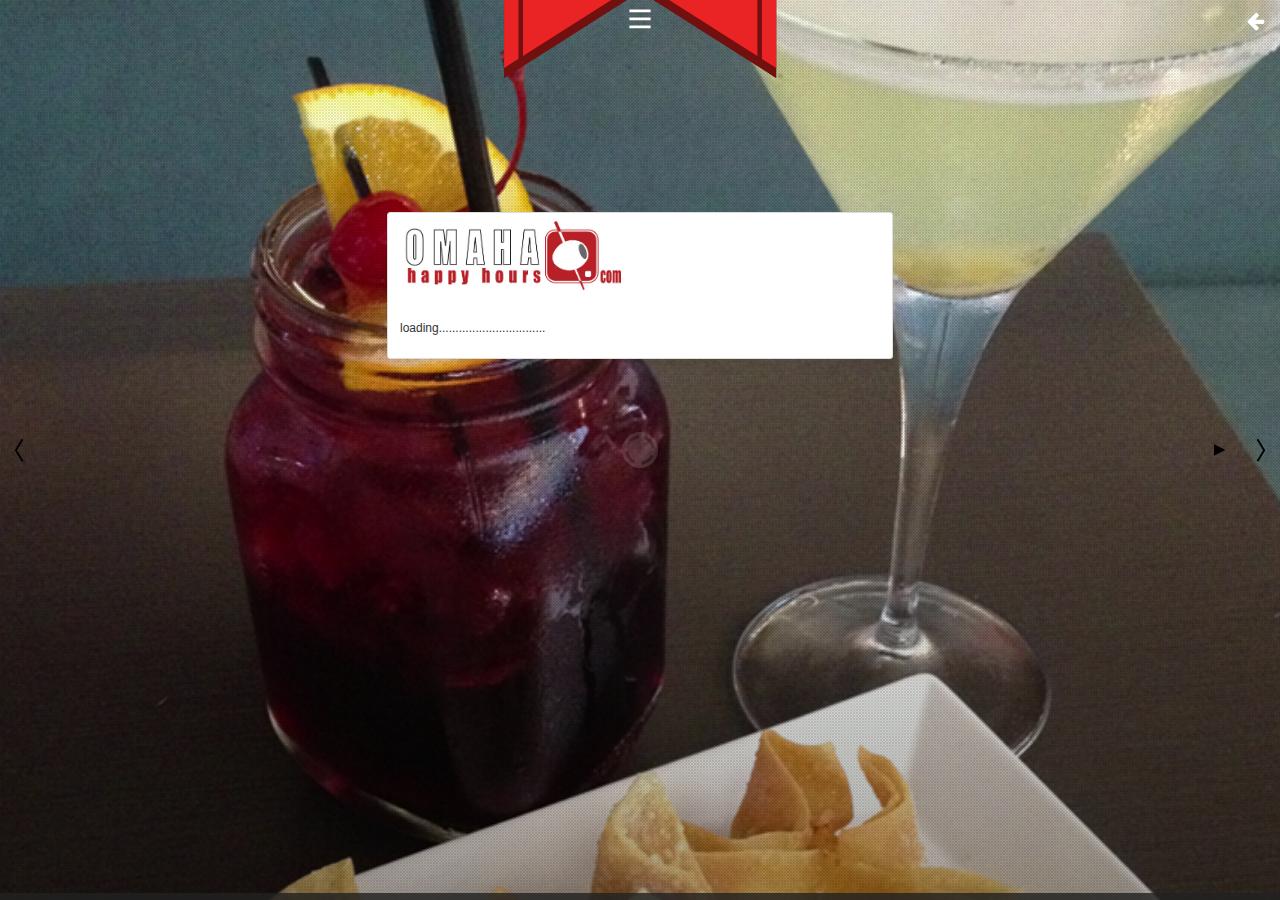
<file: index.html>
<!DOCTYPE html>
<html >
	<head>
		<meta http-equiv="content-type" content="text/html;charset=iso-8859-1" />
		<meta name="author" content="www.frebsite.nl" />
		<meta name="viewport" content="width=device-width initial-scale=1.0 maximum-scale=1.0 user-scalable=yes" />

		<title>Omaha Happy Hour</title>
		<link href="img/favicon.ico" rel="shortcut icon" type="image/x-icon">

		<link type="text/css" rel="stylesheet" href="css/jquery.mmenu.all.css" />
		<link type="text/css" rel="stylesheet" href="css/style.css" />
		<link rel='stylesheet' id='camera-css'  href='css/camera.css' type='text/css' media='all'> 
		
		<link rel="apple-touch-icon" href="img/apple-touch-icon.png">
		<link rel="apple-touch-startup-image" href="img/apple-touch-startup-image.png">
		
		<script type="text/javascript" src="js/jquery.min.js"></script>
		<script type="text/javascript" src="js/jquery.mmenu.min.all.js"></script>
		<script type="text/javascript" src="js/o-script.js"></script>
		
		<script type='text/javascript' src='js/slider/jquery.mobile.customized.min.js'></script>
		<script type='text/javascript' src='js/slider/jquery.easing.1.3.js'></script> 
		<script type='text/javascript' src='js/slider/camera.min.js'></script> 
		
		<!-- <script src="MetroTitles/Scripts/MetroJs/bundles/MetroJs.min.js" type="text/javascript"></script> -->
		<!-- exit app: navigator.app.exitApp() - I -->
		
		<script>
			var items = [];
			var items2 = [];
			var myDate = new Date();
			var dayofweek  = myDate.getDay();
			
			/*
			// google Ana: https://github.com/phonegap-build/GAPlugin/blob/340201342d7f33b3838f7d280b5cfc98aef4344d/README.md
			1)  resultHandler - a function that will be called on success
			2)  errorHandler - a function that will be called on error.
			3)  category - This is the type of event you are sending such as "Button", "Menu", etc.
			4)  eventAction - This is the type of event you are sending such as "Click", "Select". etc.
			5)  eventLabel - A label that describes the event such as Button title or Menu Item name.
			6)  eventValue - An application defined integer value that can mean whatever you want it to mean.
			Example:
			gaPlugin.trackEvent( nativePluginResultHandler, nativePluginErrorHandler, "Button", "Click", "event only", 1);
			gaPlugin.trackPage( nativePluginResultHandler, nativePluginErrorHandler, "some.url.com");
			
			Finally, when your app shuts down, you'll want to cleanup after yourself by calling exit(); exit() accepts 2 arguments;
			1)  resultHandler - a function that will be called on success
			2)  errorHandler - a function that will be called on error.
			Example:
			gaPlugin.exit(nativePluginResultHandler, nativePluginErrorHandler);
			*/
			
			
			var gaPlugin;
			function onDeviceReady() {
				gaPlugin = window.plugins.gaPlugin;
				gaPlugin.init(successHandler, errorHandler, "UA-59316302-1", 10);
				
				gaPlugin.trackEvent( nativePluginResultHandler, nativePluginErrorHandler, "Menu", "Select", "Menu", 1);
			}
			
			jQuery(function(){
				
				jQuery('#camera_wrap_4').camera({
					height: 'auto',
					loader: 'bar',
					pagination: false,
					thumbnails: false,
					hover: false,
					opacityOnGrid: false
				});

				/*
				// GPS
				navigator.geolocation.getCurrentPosition(function(position)
				{
					// just to show how to access latitute and longitude
					var location = [position.coords.latitude, position.coords.longitude];
					//alert(position.coords.latitude +' look: '+ position.coords.longitude);
				},
				function(error)
				{
					// error getting GPS coordinates
					alert('code: ' + error.code + ' with message: ' + error.message + '\n');
				}, 
				{ enableHighAccuracy: true, maximumAge: 3000, timeout: 8000 });
				// END GPS
				*/
				
				// set interval				
				var tid1 = setInterval(mycode1, 15000);
				function mycode1() {
				  chg1();
				}
				// http://boulderhappyhours.com/boulder/services/
				panelA();
				function panelA() {					
					$.getJSON('http://boulderhappyhours.com/boulder/services/s1.php',
					// No additional parameters sent- If you want you can send below  
					{},
					function (data) { 			
						$.each( data, function ( i, val ) {
							items.push(val);// load array here
						});
						chg1();
						//$('#1C-data').html(items[0].Address+' '+items[0].City+' '+items[0].State+' '+items[0].Zip+'</br> Tel: '+items[0].Phone);
						
						//$('#2B-data').html(items[1].Name);
						//$('#2C-data').html(items[1].Address+'</br>'+items[0].City+' '+items[0].State+' '+items[0].Zip+'</br> Tel: '+items[0].Phone+'</br>...'+items[0].HDescription);
						
						//$('#3B-data').html(items[2].Name);
						//$('#3C-data').html(items[2].Address+'</br>'+items[0].City+' '+items[0].State+' '+items[0].Zip+'</br> Tel: '+items[0].Phone+'</br>'+items[0].HDescription);
					});				}
		
					/*
					{lat: "39.4129103420355175",
					longitude: "-85.50678646649982",
					dayofweek: "6" ,
					timeofday: "10:00"}
					*/				
				function chg1() {					
					x = randomBetween(0,items.length);
					//var d = decodeURIComponent( items[x].HDescription );
					var str = decodeURIComponent( items[x].HDescription );
					//var d = str.replace('+', ' ');
					//var d = str.replace(/[&\/\\#,+()$~%.'":*?<>{}]/g, '');
					var d = str.replace(/[+]/g, ' ');
					var a1 = '<p><h5>featured happy hour</h5></br><a href="all-single.html?myParam='+items[x].HRestaurantId+'"><img src="http://omahahappyhours.com/omaha3/services/img/'+items[x].HRestaurantId+'-s.jpg" width="150" height="150" /></a></p>';
					//var a1 = '<a href="all-single.html?myParam='+items[x].HRestaurantId+'"><p><h5>'+items[x].Name+'</h5></br><img src="img/gallery/hhr1.jpg" width="150" height="150" /></p></a>';
					$("#txt1").html(a1);
					//$("#txt1").html('<p><h5>'+items[x].Name+'</h5></br><img src="img/logo1.png" width="225" height="50" /></p>');
					//$("#txt2").html('<p><h5>'+items[x].Address+'</br>'+items[x].City+' '+items[x].State+' '+items[x].Zip+'</br> Tel: '+items[x].Phone+'</p>');
					
				}
				
				function randomBetween(min, max) {
					if (min < 0) {
						return Math.round( min + Math.random() * (Math.abs(min)+max) );
					}else {
						return Math.round( min + Math.random() * max );
					}
				}
				
				function HTMLDecode(s){
					//Encoder.EncodeType = "htmlDecode";
					//return jQuery('<div></div>').html(s).text();
					 //return $("<div />").text(s).html();
					  return Encoder.htmlDecode(s);
				}
			});
			
		</script>
	</head>
	<body class="o-page p-home">
		<div id="page">
			<!-- Header -->
			<div id="header">
				<div class="header-content">
					<a class="menu-btn" href="#menu"></a>
					<a href="javascript:history.back();" class="p-link-back"><i class="fa fa-arrow-left"></i></a>
				</div>
			</div>
			<!-- Content -->
			<div id="content">
				<div class="home-content">
				<!-- style="text-align:left; left:10px; width:400px" -->
					<span id="Logo" class="svg">
						<!-- <div id="cPanel" data-role="main" class="ui-content" > -->
						<table id="tbl1" border="0" bgcolor="#FFFFFF" >
							  <tr>								
								<td width="500" ><p><img src="img/logo1.png" width="225" height="50" /><div id="txt1">loading................................</div><div id="txt2"></div></p></td>
							  </tr>
						
							</table>
						<!-- </div> -->
					</span>
				</div>
					<!-- </span> -->
			</div>
				<div class="fluid_container">
					<div class="camera_wrap camera_black_skin camera_emboss pattern_1" id="camera_wrap_4">
						<div data-thumb="img/gallery/1-th.png" data-src="img/gallery/4.png">
							<div class="bannerContent fadeFromBottom">
								<div class="b-c-textpane">
									<h1><div id="1B-data"></div></h1>
									<p><div id="1C-data"></div></p>
								</div> 
							</div>
						</div>
						<div data-thumb="img/gallery/2-th.png"  data-src="img/gallery/2.png">
							<div class="bannerContent fadeFromBottom">
								<!-- <div class="b-c-textpane">
									<h1><div id="2B-data"></div></h1>
									<p><div id="2C-data"></div></p>
								</div> -->
							</div>
						</div>
						<div data-thumb="img/gallery/3-th.png"  data-src="img/gallery/3.png">
							<div class="bannerContent fadeFromBottom">
								<!-- <div class="b-c-textpane">
									<h1><div id="3B-data"></div></h1>
									<p><div id="3C-data"></div></p>
								</div> -->
							</div>
						</div>
						<div data-thumb="img/gallery/1-th.png"  data-src="img/gallery/1.png">
							<div class="bannerContent fadeFromBottom">
								<!-- <div class="b-c-textpane">
									<h1><div id="3B-data"></div></h1>
									<p><div id="3C-data"></div></p>
								</div> -->
							</div>
						</div>
						<div data-thumb="img/gallery/5-th.jpg"  data-src="img/gallery/5.jpg">
							<div class="bannerContent fadeFromBottom">
								<!-- <div class="b-c-textpane">
									<h1><div id="3B-data"></div></h1>
									<p><div id="3C-data"></div></p>
								</div> -->
							</div>
						</div>
					</div><!-- #camera_wrap_3 -->

				</div><!-- .fluid_container -->
				
				<!-- <a href="#" class="home-footer">
					About us
				</a> -->
			</div>
			
			<!-- Menu navigation -->
			<nav id="menu">
				<ul></br></br>
					<li class="Selected">
						<a href="index.html">
							<i class="fa fa-home"></i>Home
						</a>
					</li>
					<li>
						<a href="all.html">
							<i class="fa fa-th-list"></i>Todays Specials
						</a>
					</li>
					<li>
						<a href="allList.html">
							<i class="fa fa-th-list"></i>Happy Hours
						</a>
					</li>
                    <li>
						<a href="allMap.html">
							<i class="fa fa-th-list"></i>Happy Hour Map
						</a>
					</li>
					<li>
						<a href="taxiService.html">
							<i class="fa fa-users"></i>Taxi Service
						</a>
					</li>
					
					<!--
					<li>
						<a href="HappyHours.html?p1=108&p2=Cincinnati">
							<i class="fa fa-th-list"></i>NEW PAGE
						</a>
					</li>
					-->
				</ul>
			</nav>
			
		</div>
	</body>
</html>
</file>
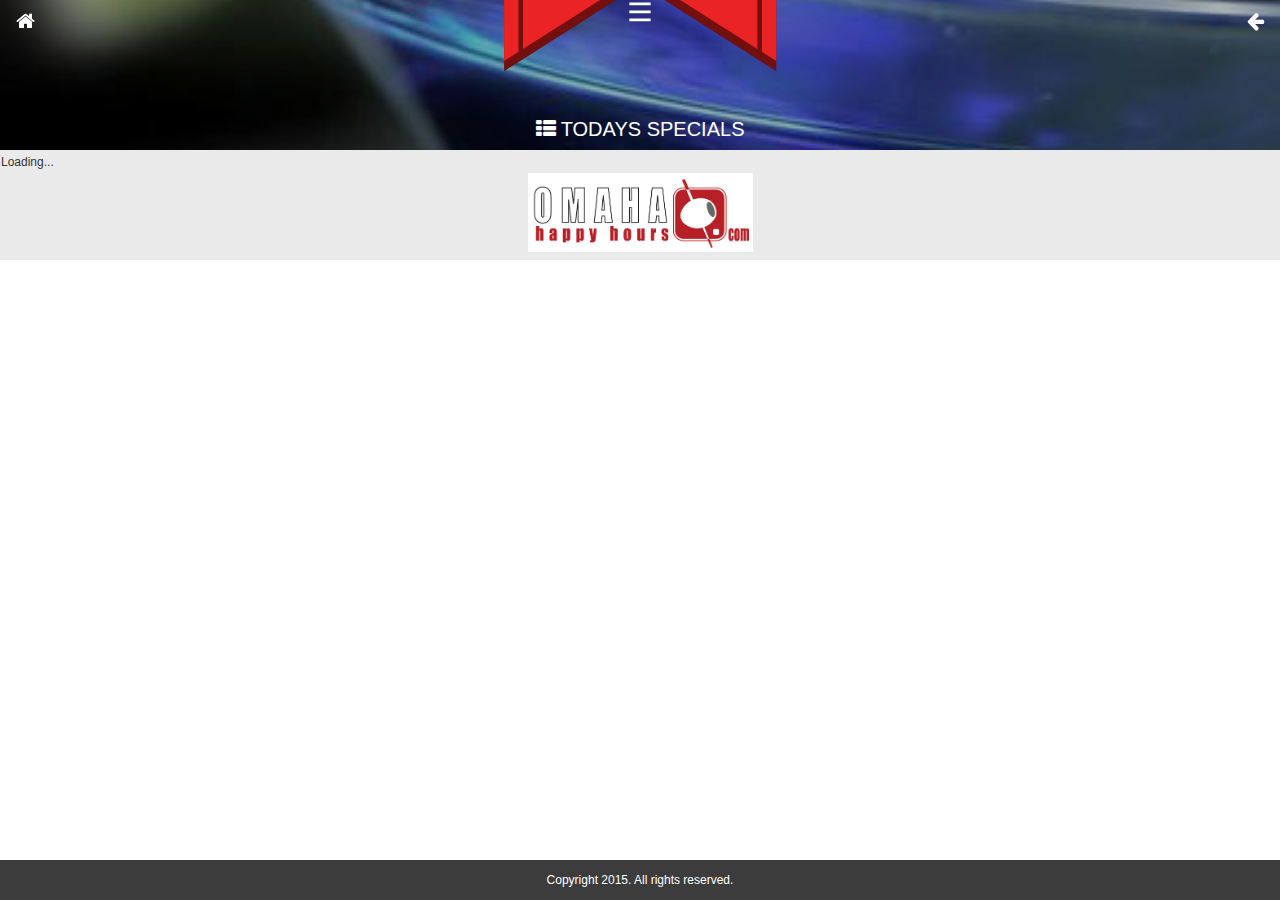
<file: all.html>
<!DOCTYPE html>
<html>
	<head>
		<meta http-equiv="content-type" content="text/html;charset=iso-8859-1" />
		<meta name="author" content="www.frebsite.nl" />
		<meta name="viewport" content="width=device-width initial-scale=1.0 maximum-scale=1.0 user-scalable=yes" />

		<title>Omaha Happy Hour</title>
		<link href="img/favicon.ico" rel="shortcut icon" type="image/x-icon">

		<link type="text/css" rel="stylesheet" href="css/jquery.mmenu.all.css" />
		<link type="text/css" rel="stylesheet" href="css/style.css" />

		<link rel="apple-touch-icon" href="img/apple-touch-icon.png">
		<link rel="apple-touch-startup-image" href="img/apple-touch-startup-image.png">
		
		<script type="text/javascript" src="js/jquery.min.js"></script>
		<script type="text/javascript" src="js/jquery.mmenu.min.all.js"></script>
		<script type="text/javascript" src="js/jquery.easy-pie-chart.js"></script>
		<script type="text/javascript" src="js/o-script.js"></script>
		
		<script>
			var items = [];
			var a1 = "";
			var lat1 = "";
			var lon1 = "";
			var d = new Date();
			var dayofweek = (d.getDay() +1);
			
			var gaPlugin;
			function onDeviceReady() {
				gaPlugin = window.plugins.gaPlugin;
				gaPlugin.init(successHandler, errorHandler, "UA-59316302-1", 10);
				
				gaPlugin.trackEvent( nativePluginResultHandler, nativePluginErrorHandler, "Menu", "Select", "Todays Specials", 2);
			}

			jQuery(function(){
				
				// GPS
				navigator.geolocation.getCurrentPosition(function(position)
				{
					// just to show how to access latitute and longitude
					var location = [position.coords.latitude, position.coords.longitude];
					lat1 = position.coords.latitude;
					lon1 = position.coords.longitude;
					
					//alert(dayofweek+' look: '+ location);
					panelA();
				},
				function(error)
				{
					// error getting GPS coordinates
					alert('code: ' + error.code + ' with message: ' + error.message + '\n');
					panelA();
				}, 
				{ enableHighAccuracy: true, maximumAge: 3000, timeout: 8000 });
				// END GPS
				
				
				function panelA() {
					//add DOW, current time of day HH:MM
					var currentdate = new Date();
					var datetime = "Last Sync: " + currentdate.getDay() + "/"+currentdate.getMonth() 
					+ "/" + currentdate.getFullYear() + " @ " 
					+ currentdate.getHours() + ":" 
					+ currentdate.getMinutes() + ":" + currentdate.getSeconds();

					//$.getJSON('http://omahahappyhours.com/omaha3/services/s1.php',
					var link = 'http://boulderhappyhours.com/boulder/services/s0b.php?lat='+lat1+'&long='+lon1+'&dayofweek='+dayofweek+'&timeofday='+currentdate.getHours() + ":" 
					+ currentdate.getMinutes();
		
					$.getJSON(link,
					{},
					function (data) { 
						if ( data.length == 0) {
							$('#1-data').html("</br></br></br></br></br><h3>&nbsp;&nbsp;No happy Hours events</br>&nbsp;&nbsp;found at this time, Sorry!</h3></br></br></br></br>");
						};
						$.each( data, function ( i, val ) {
							items.push(val);// load array here
							var str = decodeURIComponent( val['HHDescription'] );						
							var d = str.replace(/[+]/g, ' ');
							//alert("Count: "+ val.length);
							a1 += '<article>';						
							a1 += '<a href="all-single.html?myParam='+val['id']+'"> ';
							a1 += '	<h1><b>'+val['name']+'</b></h1><h2><p>'+d+'</p></br><div class="cel1"><font color="black">'+fixNum(val['distance'])+' miles away </div><div class="divider"/><div class="cel2">'+val['st1']+' to '+val['et1']+'</font></div><h2>';	
							a1 += '</a>';
							//a1 += '<div class="a-meta">';
							//a1 += '</div>';								
							a1 += '</article></br>';
							$('#1-data').html(a1);
						});
						//.success(function() { alert("second success"); })
						//.error(function(jqXhr, textStatus, error) { alert("error"+ textStatus + ", " + error); })
						//.complete(function() { alert("complete"); });
					
						//for (i = 0; i < items.length; i++) { 
							//$('#1-data').html(items[i].id);
							//$('#1-data').html(items[i].regionId);
							
						 //}
						 //alert(items.length+" count none "+ dayofweek);
						 //if (items.length == 0) {
							// none
							//alert("count none "+ dayofweek);
						// }else{
							//alert(items.length+" count none "+ dayofweek);
							//$('#1-data').html(a1);	
						 //};
						//$('#1-data').html(a1);				
					
					});
					if ( a1 == null ) {
						a1 += '<h1><b>No Specials today!</b></h1>';								
						a1 += '	<div class="article-img-pane">';								
							a1 += '<img src="img/gallery/18.jpg" />';
						a1 += '	</div>';
						$('#1-data').html(a1);
					};
					//alert("done "+a1);
				}
		
				function HTMLDecode(s){
					//Encoder.EncodeType = "htmlDecode";
					//return jQuery('<div></div>').html(s).text();
					 //return $("<div />").text(s).html();
					  return Encoder.htmlDecode(s);
				}

				/*
				var d = str.replace(/[+]/g, ' ');

				{lat: "39.4129103420355175",
					longitude: "-85.50678646649982",
					dayofweek: "6" ,
					timeofday: "10:00"}
				*/
				//panelB();
				function panelB() {
					//alert("Here B1");
					//var items2 = [];
					$.getJSON('http://boulderhappyhours.com/boulder/services/s0.php',
					// No additional parameters sent- If you want you can send below  
					{},					
					function (data) {  
						var items2 = [];
						$.each( data, function ( i, val ) {
							items2.push(val);// load array here
						});
						alert(items2[0].description+" B2."+items2[0].name);						
						//x = randomBetween(0,items.length);
						//$("#1B-data").html('<p><h5>'+items2[0].description+'</h5></p>');
						//$("#txt2").html('<p><h5>'+items[x].msg+'</h5></p>');
					})
					//.success(function() { alert("second success"); })
					.error(function(jqXhr, textStatus, error) { alert("error"+ textStatus + ", " + error); })
					.complete(function() { alert("complete"); });

				}
				
			});
			
			function fixNum(x) {
				var newNum = Math.round(x*10)/10;
				
			return newNum;	
			}
		</script>
		
	</head>
	<body class="o-page p-blog">
			<style>
			.cel1{
				width:30%;
				height:auto;
				display:inline-block;
			}
			.divider{
				width:30%;
				height:auto;
				display:inline-block;
			}		
			.cel2{
				width:40%;
				height:auto;
				display:inline-block;
			}
		</style>
		
		<div id="page">
			<div id="header">
				<div class="header-content">
					<a href="index.html" class="p-link-home"><i class="fa fa-home"></i></a>
					<a class="menu-btn" href="#menu"></a>
					<a href="javascript:history.back();" class="p-link-back"><i class="fa fa-arrow-left"></i></a>
				</div>
			</div>
			<div class="bannerPane banner-img3">
				<div class="overlay"></div>
				<div class="s-banner-content">
					<div><!-- <img  width="100" src="img/logo-pages.svg" />--></div>
					<i class="fa fa-th-list"></i> Todays Specials
				</div>
			</div>
			<div id="content">
					
				<div id="1-data">Loading...</br><div style="text-align: center;width:100%"><img src="img/logo1.png" width="225" height="50" /></div></div>
				<!--
				<article>
					<a href="product-single.html">
						<div class="article-img-pane">
							<img src="img/gallery/4.jpg" />
						</div>
						<h2><div id="1-data">...</div></h2>
						<div class="prod-pricePane">
							<span class="last-price">9.95</span>
							<span class="current-price">6.95</span>
							<span class="currency">$</span>
						</div>
					</a>
					<div class="a-meta">
						<span><i class="fa fa-thumbs-up"></i> 21</span> 
						
						<div class="products-ratings">
							<i class="fa fa-star"></i>
							<i class="fa fa-star"></i>
							<i class="fa fa-star"></i>
							<i class="fa fa-star"></i>
							<i class="fa fa-star-half-empty"></i>
						</div>
					</div>
				</article>
				 
				<article>
					<a href="product-single.html">
						<div class="article-img-pane">
							<img src="img/gallery/1.jpg" />
						</div>
						<h2>Second product</h2>
						<div class="prod-pricePane">
							<span class="last-price">9.95</span>
							<span class="current-price">6.95</span>
							<span class="currency">$</span>
						</div>
					</a>
					<div class="a-meta">
						<span><i class="fa fa-thumbs-up"></i> 21</span> 
						
						<div class="products-ratings">
							<i class="fa fa-star"></i>
							<i class="fa fa-star"></i>
							<i class="fa fa-star"></i>
							<i class="fa fa-star"></i>
							<i class="fa fa-star-half-empty"></i>
						</div>
					</div>
				</article>
				 
				<article>
					<a href="product-single.html">
						<div class="article-img-pane">
							<img src="img/gallery/3.jpg" />
						</div>
						<h2>Third product</h2>
						<div class="prod-pricePane">
							<span class="last-price">9.95</span>
							<span class="current-price">6.95</span>
							<span class="currency">$</span>
						</div>
					</a>
					<div class="a-meta">
						<span><i class="fa fa-thumbs-up"></i> 21</span> 
						
						<div class="products-ratings">
							<i class="fa fa-star"></i>
							<i class="fa fa-star"></i>
							<i class="fa fa-star"></i>
							<i class="fa fa-star"></i>
							<i class="fa fa-star-half-empty"></i>
						</div>
					</div>
				</article>
				 
				<article>
					<a href="product-single.html">
						<div class="article-img-pane">
							<img src="img/gallery/1.jpg" />
						</div>
						<h2>Fourth product</h2>
						<div class="prod-pricePane">
							<span class="last-price">9.95</span>
							<span class="current-price">6.95</span>
							<span class="currency">$</span>
						</div>
					</a>
					<div class="a-meta">
						<span><i class="fa fa-thumbs-up"></i> 21</span> 
						
						<div class="products-ratings">
							<i class="fa fa-star"></i>
							<i class="fa fa-star"></i>
							<i class="fa fa-star"></i>
							<i class="fa fa-star"></i>
							<i class="fa fa-star-half-empty"></i>
						</div>
					</div>
				</article>
				-->
				
			</div>
			<div class="subFooterEDS">Copyright 2015. All rights reserved.</div>

			<!-- Menu navigation -->
			<nav id="menu">
				<ul></br></br>
					<li class="Selected">
						<a href="index.html">
							<i class="fa fa-home"></i>Home
						</a>
					</li>
					<li>
						<a href="all.html">
							<i class="fa fa-th-list"></i>Todays Specials
						</a>
					</li>
					<li>
						<a href="allList.html">
							<i class="fa fa-th-list"></i>Happy Hours
						</a>
					</li>
                    <li>
						<a href="allMap.html">
							<i class="fa fa-th-list"></i>Happy Hour Map
						</a>
					</li>
					<li>
						<a href="taxiService.html">
							<i class="fa fa-users"></i>Call A Cab
						</a>
					</li>
				</ul>
			</nav>
			
		</div>
		
		
		
	</body>
</html>
</file>
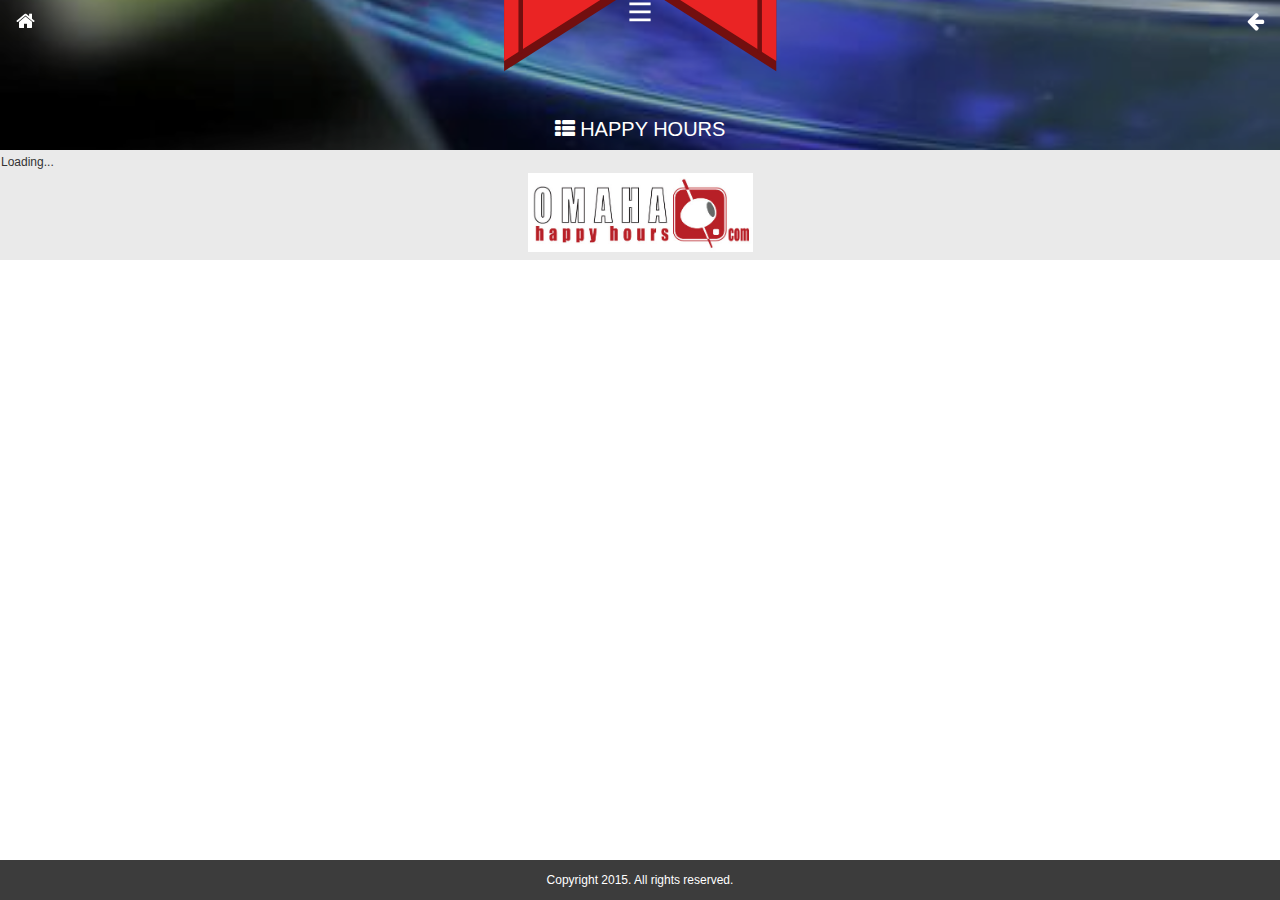
<file: allList.html>
<!DOCTYPE html>
<html>
	<head>
		<meta http-equiv="content-type" content="text/html;charset=iso-8859-1" />
		<meta name="author" content="www.frebsite.nl" />
		<meta name="viewport" content="width=device-width initial-scale=1.0 maximum-scale=1.0 user-scalable=yes" />

		<title>Omaha Happy Hour</title>
		<link href="img/favicon.ico" rel="shortcut icon" type="image/x-icon">

		<link type="text/css" rel="stylesheet" href="css/jquery.mmenu.all.css" />
		<link type="text/css" rel="stylesheet" href="css/style.css" />

		<link rel="apple-touch-icon" href="img/apple-touch-icon.png">
		<link rel="apple-touch-startup-image" href="img/apple-touch-startup-image.png">
		
		<script type="text/javascript" src="js/jquery.min.js"></script>
		<script type="text/javascript" src="js/jquery.mmenu.min.all.js"></script>
		<script type="text/javascript" src="js/jquery.easy-pie-chart.js"></script>
		<script type="text/javascript" src="js/o-script.js"></script>
		
		<script>
			var items = [];
			var a1 = "";
			var lat1 = "";
			var lon1 = "";
			var d = new Date();
			var dayofweek = 6; //d.getDay();
			
			var gaPlugin;
			function onDeviceReady() {
				gaPlugin = window.plugins.gaPlugin;
				gaPlugin.init(successHandler, errorHandler, "UA-59316302-1", 10);
				
				gaPlugin.trackEvent( nativePluginResultHandler, nativePluginErrorHandler, "Menu", "Select", "Happy Hours", 3);
			}
			
			
			jQuery(function(){
				/*
				// GPS
				navigator.geolocation.getCurrentPosition(function(position)
				{
					// just to show how to access latitute and longitude
					var location = [position.coords.latitude, position.coords.longitude];
					lat1 = position.coords.latitude;
					lon1 = position.coords.longitude;
					
					//alert(dayofweek+' look: '+ location);
				},
				function(error)
				{
					// error getting GPS coordinates
					alert('code: ' + error.code + ' with message: ' + error.message + '\n');
				}, 
				{ enableHighAccuracy: true, maximumAge: 3000, timeout: 8000 });
				// END GPS
				*/
				
				panelA();
				
				function panelA() {
					//add DOW, current time of day HH:MM
					//var link = 'http://omahahappyhours.com/omaha3/services/s0.php?lat='+lat1+'&long='+lon1+'&dayofweek='+dayofweek+'&timeofday=10:00';
					var link = 'http://boulderhappyhours.com/boulder/services/s0.php?x='+dayofweek+' ';
					//alert(link);
					$.getJSON(link,
					{},
					function (data) { 
						//alert('yea 2');					
						$.each( data, function ( i, val ) {
							items.push(val);// load array here
							
							//var str = decodeURIComponent( val['HHDescription'] );						
							//var d = str.replace(/[+]/g, ' ');
							
							a1 += '<article>';						
							a1 += '<a href="all-single.html?myParam='+val['id']+'"> ';								
								//a1 += '	<h1><b>'+val['name']+'</b></h1><h2><p>'+d+'</p></br><div class="cel1"><font color="black">'+fixNum(val['distance'])+' miles away </div><div class="divider"/><div class="cel2">'+val['st1']+' to '+val['et1']+'</font></div><h2>';	
								
								a1 += '	<div style="color: #000000; "><h1><b>'+val['name']+'</b> </h1></div>';	
								
								//a1 += '	<div style="color: #000000; "><h1><b>'+val['name']+'</b> <font size="3"> </h1>'+val['Address']+'</br>'+val['City']+' '+val['State']+' '+val['Zip']+'</div>';	
								//a1 += '<div style="color: #000000; "><a href="tel:'+ val['Phone']+'" style="color: rgb(0,0,0)"> Tel: '+ val['Phone']+'</a></div>';
								//a1 += '<div style="color: #000000; "><a href="'+ val['URL']+'" style="color: rgb(0,0,0)"> '+ val['URL']+'</a></div> </font></br>';
								//a1 += '<p><font size="3">'+d+'</font></p>';
								//a1 += '<div class="a-meta">';								
								//a1 += '</div>';								
							a1 += '</article>';
							
						});
						//.success(function() { alert("second success"); })
						//.error(function(jqXhr, textStatus, error) { alert("error"+ textStatus + ", " + error); })
						//.complete(function() { alert("complete"); });

						$('#1-data').html(a1);						
					
					});
				}
		
				function HTMLDecode(s){
					//Encoder.EncodeType = "htmlDecode";
					//return jQuery('<div></div>').html(s).text();
					 //return $("<div />").text(s).html();
					  return Encoder.htmlDecode(s);
				}

				/*
				var d = str.replace(/[+]/g, ' ');

				{lat: "39.4129103420355175",
					longitude: "-85.50678646649982",
					dayofweek: "6" ,
					timeofday: "10:00"}
				*/
				//panelB();
				function panelB() {
					//alert("Here B1");
					//var items2 = [];
					$.getJSON('http://boulderhappyhours.com/boulder/services/s0.php',
					// No additional parameters sent- If you want you can send below  
					{},					
					function (data) {  
						var items2 = [];
						$.each( data, function ( i, val ) {
							items2.push(val);// load array here
						});
						alert(items2[0].description+" B2."+items2[0].name);						
						//x = randomBetween(0,items.length);
						//$("#1B-data").html('<p><h5>'+items2[0].description+'</h5></p>');
						//$("#txt2").html('<p><h5>'+items[x].msg+'</h5></p>');
					})
					//.success(function() { alert("second success"); })
					.error(function(jqXhr, textStatus, error) { alert("error"+ textStatus + ", " + error); })
					.complete(function() { alert("complete"); });

				}
				
			});
			
			function fixNum(x) {
				//var newNum = Math.round(x);
				var newNum = Math.round(x*10)/10;
				
			return newNum;	
			}
		</script>
		
	</head>
	<body class="o-page p-blog">
		<style>
			.cel1{
				width:30%;
				height:auto;
				display:inline-block;
			}
			.divider{
				width:30%;
				height:auto;
				display:inline-block;
			}		
			.cel2{
				width:40%;
				height:auto;
				display:inline-block;
			}
		</style>
		
		<div id="page">
			<div id="header">
				<div class="header-content">
					<a href="index.html" class="p-link-home"><i class="fa fa-home"></i></a>
					<a class="menu-btn" href="#menu"></a>
					<a href="javascript:history.back();" class="p-link-back"><i class="fa fa-arrow-left"></i></a>
				</div>
			</div>
			<div class="bannerPane banner-img3">
				<div class="overlay"></div>
				<div class="s-banner-content">
					<div><!-- <img  width="100" src="img/logo-pages.svg" />--></div>
					<i class="fa fa-th-list"></i> Happy Hours
				</div>
			</div>
			<div id="content">
					
				<div id="1-data">Loading...</br><div style="text-align: center;width:100%"><img src="img/logo1.png" width="225" height="50" /></div></div>
				<!--
				<article>
					<a href="product-single.html">
						<div class="article-img-pane">
							<img src="img/gallery/4.jpg" />
						</div>
						<h2><div id="1-data">...</div></h2>
						<div class="prod-pricePane">
							<span class="last-price">9.95</span>
							<span class="current-price">6.95</span>
							<span class="currency">$</span>
						</div>
					</a>
					<div class="a-meta">
						<span><i class="fa fa-thumbs-up"></i> 21</span> 
						
						<div class="products-ratings">
							<i class="fa fa-star"></i>
							<i class="fa fa-star"></i>
							<i class="fa fa-star"></i>
							<i class="fa fa-star"></i>
							<i class="fa fa-star-half-empty"></i>
						</div>
					</div>
				</article>
				 
				<article>
					<a href="product-single.html">
						<div class="article-img-pane">
							<img src="img/gallery/1.jpg" />
						</div>
						<h2>Second product</h2>
						<div class="prod-pricePane">
							<span class="last-price">9.95</span>
							<span class="current-price">6.95</span>
							<span class="currency">$</span>
						</div>
					</a>
					<div class="a-meta">
						<span><i class="fa fa-thumbs-up"></i> 21</span> 
						
						<div class="products-ratings">
							<i class="fa fa-star"></i>
							<i class="fa fa-star"></i>
							<i class="fa fa-star"></i>
							<i class="fa fa-star"></i>
							<i class="fa fa-star-half-empty"></i>
						</div>
					</div>
				</article>
				 
				<article>
					<a href="product-single.html">
						<div class="article-img-pane">
							<img src="img/gallery/3.jpg" />
						</div>
						<h2>Third product</h2>
						<div class="prod-pricePane">
							<span class="last-price">9.95</span>
							<span class="current-price">6.95</span>
							<span class="currency">$</span>
						</div>
					</a>
					<div class="a-meta">
						<span><i class="fa fa-thumbs-up"></i> 21</span> 
						
						<div class="products-ratings">
							<i class="fa fa-star"></i>
							<i class="fa fa-star"></i>
							<i class="fa fa-star"></i>
							<i class="fa fa-star"></i>
							<i class="fa fa-star-half-empty"></i>
						</div>
					</div>
				</article>
				 
				<article>
					<a href="product-single.html">
						<div class="article-img-pane">
							<img src="img/gallery/1.jpg" />
						</div>
						<h2>Fourth product</h2>
						<div class="prod-pricePane">
							<span class="last-price">9.95</span>
							<span class="current-price">6.95</span>
							<span class="currency">$</span>
						</div>
					</a>
					<div class="a-meta">
						<span><i class="fa fa-thumbs-up"></i> 21</span> 
						
						<div class="products-ratings">
							<i class="fa fa-star"></i>
							<i class="fa fa-star"></i>
							<i class="fa fa-star"></i>
							<i class="fa fa-star"></i>
							<i class="fa fa-star-half-empty"></i>
						</div>
					</div>
				</article>
				-->
				
			</div>
			<div class="subFooterEDS">Copyright 2015. All rights reserved.</div>

			<!-- Menu navigation -->
			<nav id="menu">
				<ul></br></br>
					<li class="Selected">
						<a href="index.html">
							<i class="fa fa-home"></i>Home
						</a>
					</li>
					<li>
						<a href="all.html">
							<i class="fa fa-th-list"></i>Todays Specials
						</a>
					</li>
					<li>
						<a href="allList.html">
							<i class="fa fa-th-list"></i>Happy Hours
						</a>
					</li>
                    <li>
						<a href="allMap.html">
							<i class="fa fa-th-list"></i>Happy Hour Map
						</a>
					</li>
					<li>
						<a href="taxiService.html">
							<i class="fa fa-users"></i>Call A Cab
						</a>
					</li>
				</ul>
			</nav>
			
		</div>
		
		
		
	</body>
</html>
</file>
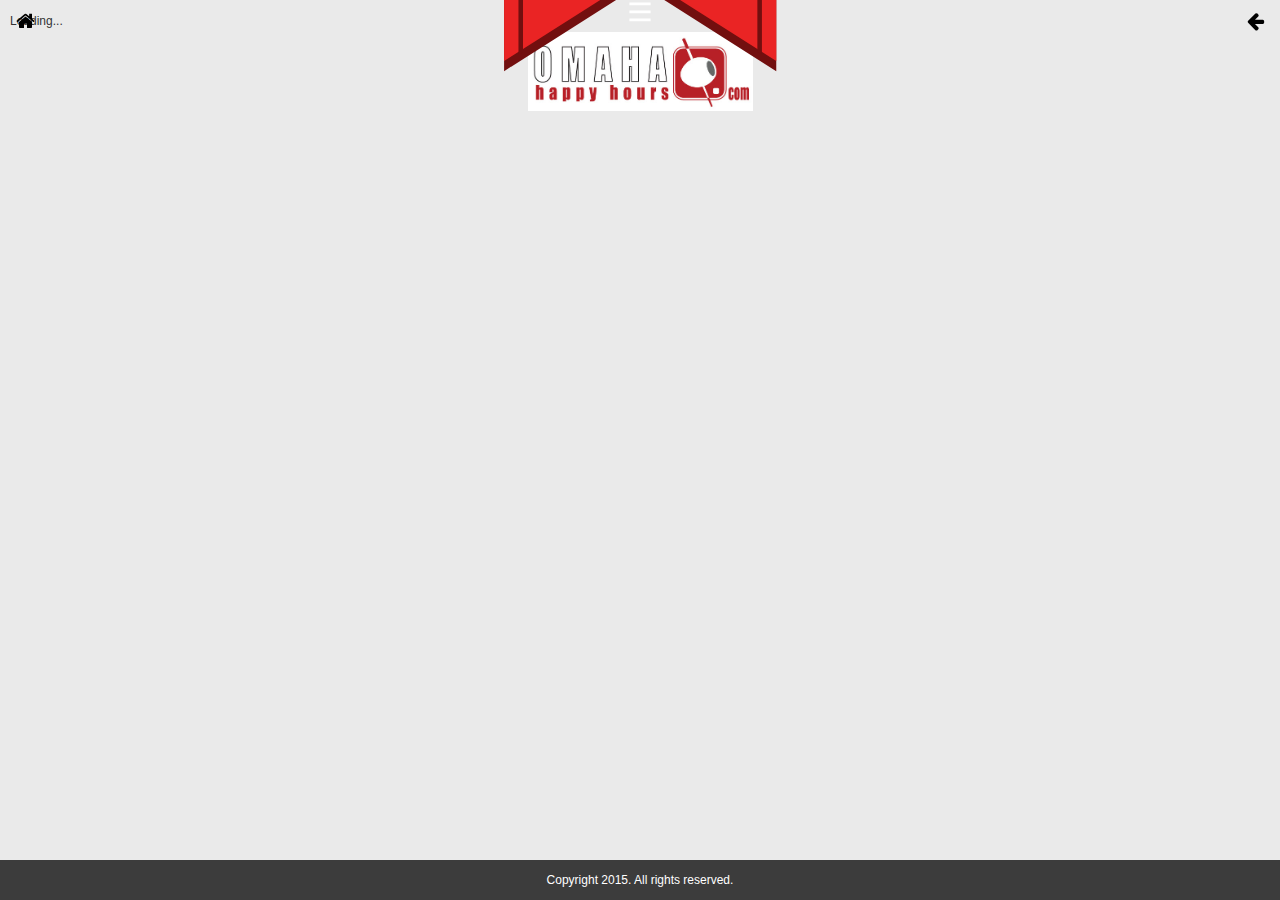
<file: allMap.html>
<!DOCTYPE html>
<html>
	<head>
		<meta http-equiv="content-type" content="text/html;charset=iso-8859-1" />
		<meta name="author" content="www.frebsite.nl" />
		<meta name="viewport" content="width=device-width initial-scale=1.0 maximum-scale=1.0 user-scalable=yes" />

		<title>Omaha Happy Hour</title>
		<link href="img/favicon.ico" rel="shortcut icon" type="image/x-icon">

		<link type="text/css" rel="stylesheet" href="css/jquery.mmenu.all.css" />
		<link type="text/css" rel="stylesheet" href="css/style.css" />

		<link rel="apple-touch-icon" href="img/apple-touch-icon.png">
		<link rel="apple-touch-startup-image" href="img/apple-touch-startup-image.png">
		
		<script type="text/javascript" src="js/jquery.min.js"></script>
		<script type="text/javascript" src="js/jquery.mmenu.min.all.js"></script>
		<script type="text/javascript" src="js/jquery.easy-pie-chart.js"></script>
		<script type="text/javascript" src="js/o-script.js"></script>

		<style>
		  html, body, #map-canvas {
			height: 760px;
			margin: 0px;
			padding: 0px
		  }
		</style>
	
		<script>
			var myParam = location.search.split('myParam=')[1];
			//alert("Look "+ myParam);
			var items = [];
			var a1 = "";
			//var lat1 = "-34.397";
			//var lon1 = "150.644";
			var lat1 = "41.260482";
			var lon1 = "-96.012990";
			var contentString = "";
			var d = new Date();
			var dayofweek = 6; //d.getDay();
			var infowindow = null;
			var mInfo = []; //"Lookie here";
			var mInfo2 = [];

			var gaPlugin;
			function onDeviceReady() {
				gaPlugin = window.plugins.gaPlugin;
				gaPlugin.init(successHandler, errorHandler, "UA-59316302-1", 10);
				
				gaPlugin.trackEvent( nativePluginResultHandler, nativePluginErrorHandler, "Menu", "Select", "Map", 6);
			}
			
			jQuery(function(){	
				
				// GPS
				navigator.geolocation.getCurrentPosition(function(position)
				{
					// just to show how to access latitute and longitude
					//var location = [position.coords.latitude, position.coords.longitude];
					//lat1 = position.coords.latitude;
					//lon1 = position.coords.longitude;
					
					//alert(dayofweek+' look: '+ location);
					if ( panelA() == "ok" ) {
						//alert("X "+ items.length);
						if ( lat1 != '0') {
							setTimeout(function(){ loadScript(); }, 3000);
						};
					};
				},
				function(error)
				{
					// error getting GPS coordinates
					alert('code: ' + error.code + ' with message: ' + error.message + '\n');
				}, 
				{ enableHighAccuracy: true, maximumAge: 3000, timeout: 8000 });
				// END GPS
				
				
				function panelA() {
					//alert('yea 1');	
					//var link = 'http://boulderhappyhours.com/boulder/services/s0.php?lat='+lat1+'&long='+lon1+'&dayofweek='+dayofweek+'&timeofday=10:00';
					var link = 'http://boulderhappyhours.com/boulder/services/s1.php';
					$.getJSON(link,
					{},
					function (data) {  
						//alert('yea 2');					
						//var items = [];						
						$.each( data, function ( i, val ) {
							items.push(val);// load array here							
							var g = val['Name']+' '+val['Address']+' '+val['City']+' '+val['State']+' '+val['Zip']+' tel: '+ val['Phone'];
							var f = '</br><a href="https://maps.google.com?saddr=Current+Location&daddr='+val['Address']+' '+val['City']+' '+val['State']+' '+val['Zip']+'">Driving Directions</a>';
							mInfo.push( g+f);
							mInfo2.push( g);
									
							a1 += '<h2><a href="#">'+val['Name']+'</a></h2>';
							a1 += 'lat: '+items[i].Latitude+' : '+items[i].Longitude+' ';
							//a1 += 'lat: '+items+' ';
							//a1 += '<br/>';
							
							//lat1 = val['Latitude'];
							//lon1 = val['Longitude'];
						});
						
						//$('#1-data').html(a1);
						$('#1-data').html("");
					});
										
					return "ok";
				}
		
				function HTMLDecode(s){
					//Encoder.EncodeType = "htmlDecode";
					//return jQuery('<div></div>').html(s).text();
					 //return $("<div />").text(s).html();
					  return Encoder.htmlDecode(s);
				}

				
			});
			
			function fixNum(x) {
				var newNum = Math.round(x);
				
			return newNum;	
			}
			// https://developers.google.com/maps/documentation/javascript/examples/map-simple-async
			//center: new google.maps.LatLng(-34.397, 150.644)
			// new google.maps.LatLng(request.getParameter("latitude"),request.getParameter("longitude"));
			function initialize() {
				//alert(lat1+" look "+ lon1);
				 var myLatlng = new google.maps.LatLng(parseFloat(lat1), parseFloat(lon1));
			  var mapOptions = {
				zoom: 10,
				center: new google.maps.LatLng(parseFloat(lat1), parseFloat(lon1))
			  };

			  var map = new google.maps.Map(document.getElementById('map-canvas'), mapOptions); 
			  
			  
			  contentString = '<div id="content">'+
					'<h1 id="firstHeading" class="firstHeading">xxx</h1>'+
					  '<div id="mapBodyContent">Yea!'+				  
					  '</div>'+
				  '</div>';
			 
				  
				var infowindow = new google.maps.InfoWindow({
					content: mInfo[0]
				});
			  
			  /*
			  var marker = new google.maps.Marker({
				  position: myLatlng,
				  map: map,
				   animation: google.maps.Animation.DROP,
				  title: 'Hello World!'
			  });
			  */
			  
			   var marker, i, t;
			   for (i = 0; i < items.length; i++) {  
				  marker = new google.maps.Marker({
					position: new google.maps.LatLng(items[i].Latitude, items[i].Longitude),
					map: map,
					animation: google.maps.Animation.DROP,
					title: mInfo2[i],
					content: mInfo[i]									
				  });
				  
				  google.maps.event.addListener(marker, 'click', (function(marker, i) {
					return function() {
					  infowindow.setContent(mInfo[i]);
					  infowindow.open(map, marker);
					}
				  })(marker, i));
	  
				}
				/*
				  google.maps.event.addListener(marker, 'click', function() {
					//$('#mapBodyContent').html(items[i].Name);
					//alert("Look");
					infowindow.open(map,marker);
				  });
				*/  
				
				AutoCenter();
			}

			function AutoCenter() {
				//  Create a new viewpoint bound
				var bounds = new google.maps.LatLngBounds();
				//  Go through each...
				$.each(markers, function (index, marker) {
					bounds.extend(marker.position);
				});
				//  Fit these bounds to the map
				map.fitBounds(bounds);
			}

  
			function loadScript() {
			//alert("xxxx");
			  var script = document.createElement('script');
			  script.type = 'text/javascript';
			  script.src = 'https://maps.googleapis.com/maps/api/js?v=3.exp' +
				  '&signed_in=true&callback=initialize';
			  document.body.appendChild(script);
			}
			
			function doit() {
				return '-34.397,150.644';
			}
		</script>
		
	</head>
	<body class="o-page p-product-single">
		<div id="page">
			<div id="header">
				<div class="header-content">
					<a href="index.html" class="p-link-homeB"><i class="fa fa-home"></i></a>
					<a class="menu-btn" href="#menu"></a>
					<a href="javascript:history.back();" class="p-link-backB"><i class="fa fa-arrow-left"></i></a>
				</div>
			</div>
			<div id="content">
				<div id="1-data">Loading...</br><div style="text-align: center;width:100%"><img src="img/logo1.png" width="225" height="50" /></div></div>	
				<div id="map-canvas" stlyle="height=100%;"></div>
			</div>
			<div class="subFooterEDS">Copyright 2015. All rights reserved.</div>
			
			<!-- Menu navigation -->
			<nav id="menu">
				<ul></br></br>
					<li class="Selected">
						<a href="index.html">
							<i class="fa fa-home"></i>Home
						</a>
					</li>
					<li>
						<a href="all.html">
							<i class="fa fa-th-list"></i>Todays Specials
						</a>
					</li>
					<li>
						<a href="allList.html">
							<i class="fa fa-th-list"></i>Happy Hours
						</a>
					</li>
                    <li>
						<a href="allMap.html">
							<i class="fa fa-th-list"></i>Happy Hour Map
						</a>
					</li>
					<li>
						<a href="taxiService.html">
							<i class="fa fa-users"></i>Call A Cab
						</a>
					</li>
				</ul>
			</nav>
			
		</div>
	</body>
</html>
</file>
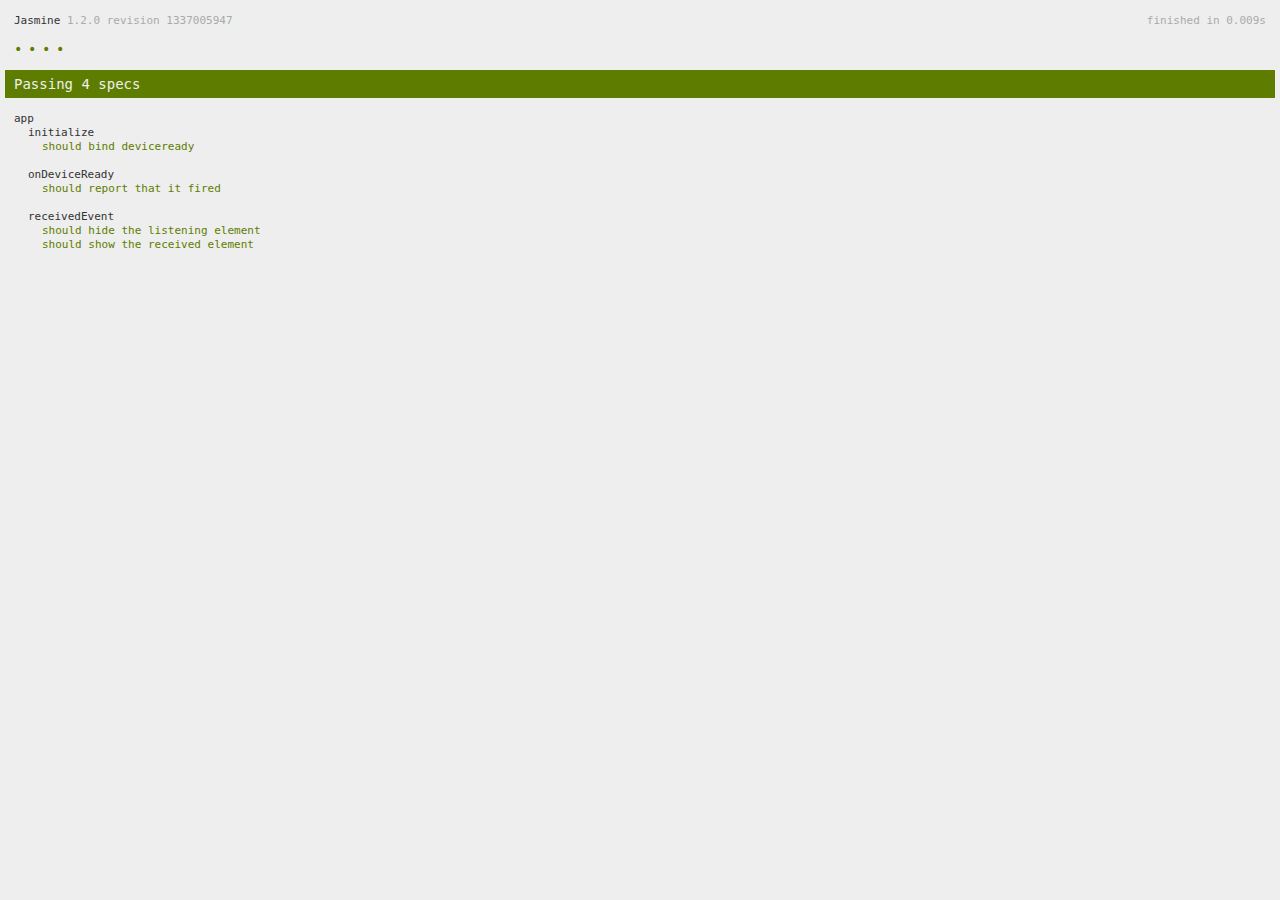
<file: spec.html>
<!DOCTYPE html>
<!--
    Licensed to the Apache Software Foundation (ASF) under one
    or more contributor license agreements.  See the NOTICE file
    distributed with this work for additional information
    regarding copyright ownership.  The ASF licenses this file
    to you under the Apache License, Version 2.0 (the
    "License"); you may not use this file except in compliance
    with the License.  You may obtain a copy of the License at

    http://www.apache.org/licenses/LICENSE-2.0

    Unless required by applicable law or agreed to in writing,
    software distributed under the License is distributed on an
    "AS IS" BASIS, WITHOUT WARRANTIES OR CONDITIONS OF ANY
     KIND, either express or implied.  See the License for the
    specific language governing permissions and limitations
    under the License.
-->
<html>
    <head>
        <title>Jasmine Spec Runner</title>

        <!-- jasmine source -->
        <link rel="shortcut icon" type="image/png" href="spec/lib/jasmine-1.2.0/jasmine_favicon.png">
        <link rel="stylesheet" type="text/css" href="spec/lib/jasmine-1.2.0/jasmine.css">
        <script type="text/javascript" src="spec/lib/jasmine-1.2.0/jasmine.js"></script>
        <script type="text/javascript" src="spec/lib/jasmine-1.2.0/jasmine-html.js"></script>

        <!-- include source files here... -->
        <script type="text/javascript" src="js/index.js"></script>

        <!-- include spec files here... -->
        <script type="text/javascript" src="spec/helper.js"></script>
        <script type="text/javascript" src="spec/index.js"></script>

        <script type="text/javascript">
            (function() {
                var jasmineEnv = jasmine.getEnv();
                jasmineEnv.updateInterval = 1000;

                var htmlReporter = new jasmine.HtmlReporter();

                jasmineEnv.addReporter(htmlReporter);

                jasmineEnv.specFilter = function(spec) {
                    return htmlReporter.specFilter(spec);
                };

                var currentWindowOnload = window.onload;

                window.onload = function() {
                    if (currentWindowOnload) {
                        currentWindowOnload();
                    }
                    execJasmine();
                };

                function execJasmine() {
                    jasmineEnv.execute();
                }
            })();
        </script>
    </head>
    <body>
        <div id="stage" style="display:none;"></div>
    </body>
</html>
</file>
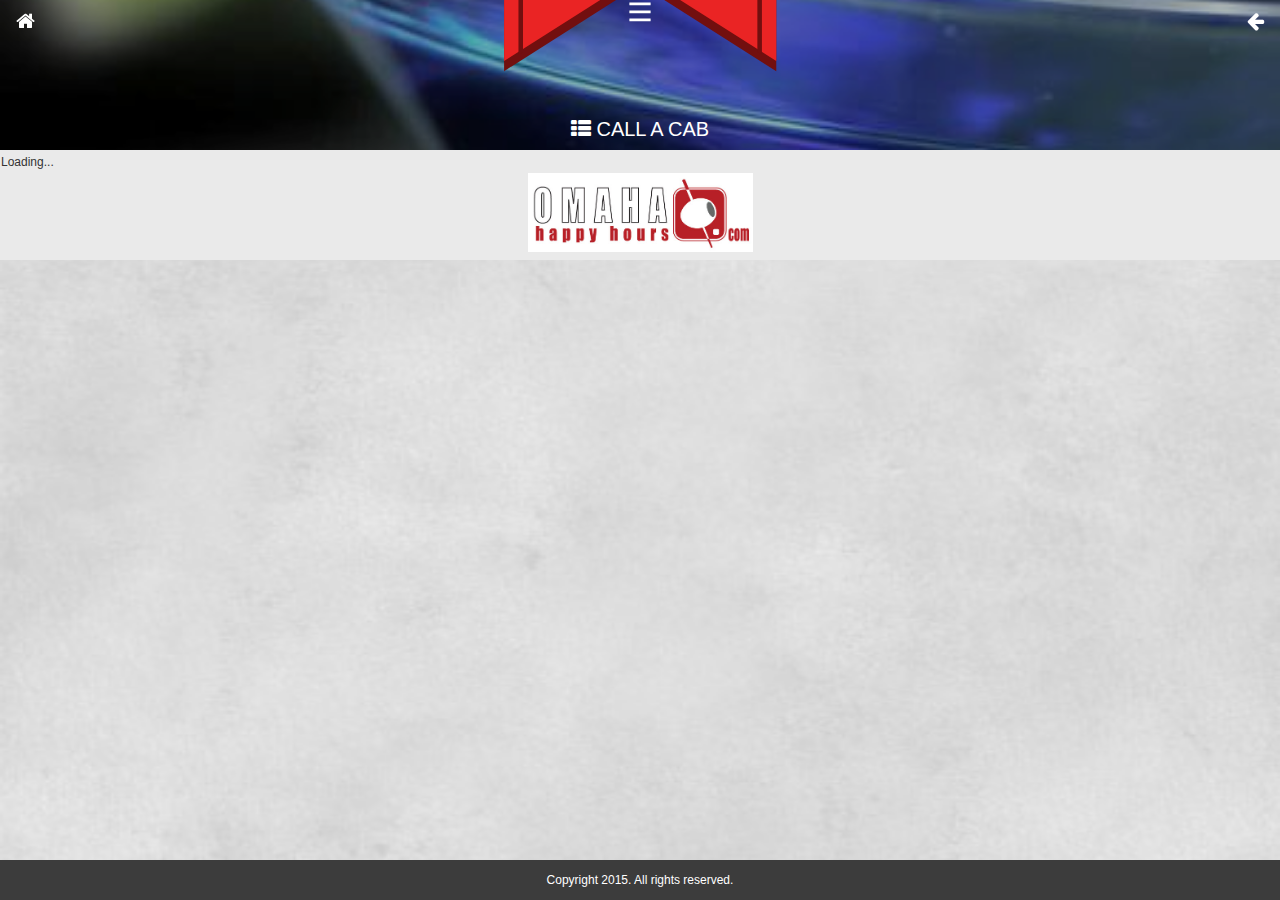
<file: taxiService.html>
<!DOCTYPE html>
<html>
	<head>
		<meta http-equiv="content-type" content="text/html;charset=iso-8859-1" />
		<meta name="author" content="www.frebsite.nl" />
		<meta name="viewport" content="width=device-width initial-scale=1.0 maximum-scale=1.0 user-scalable=yes" />

		<title>Omaha Happy Hour</title>
		<link href="img/favicon.ico" rel="shortcut icon" type="image/x-icon">

		<link type="text/css" rel="stylesheet" href="css/jquery.mmenu.all.css" />
		<link type="text/css" rel="stylesheet" href="css/style.css" />

		<link rel="apple-touch-icon" href="img/apple-touch-icon.png">
		<link rel="apple-touch-startup-image" href="img/apple-touch-startup-image.png">
		
		<script type="text/javascript" src="js/jquery.min.js"></script>
		<script type="text/javascript" src="js/jquery.mmenu.min.all.js"></script>
		<script type="text/javascript" src="js/jquery.easy-pie-chart.js"></script>
		<script type="text/javascript" src="js/o-script.js"></script>
		
		<script>
			var items = [];
			var a1 = "";			
			var gaPlugin;
			function onDeviceReady() {
				gaPlugin = window.plugins.gaPlugin;
				gaPlugin.init(successHandler, errorHandler, "UA-59316302-1", 10);
				
				gaPlugin.trackEvent( nativePluginResultHandler, nativePluginErrorHandler, "Menu", "Select", "Taxi", 5);
			}
			
			jQuery(function(){					
				panelA();
				function panelA() {
					$.getJSON('http://boulderhappyhours.com/boulder/services/newTaxi.php',
					// No additional parameters sent- If you want you can send below  
					{},
					function (data) { 					
						$.each( data, function ( i, val ) {
							items.push(val);// load array here
							//a1 += 'Hello '+ val['Name']+"</br>";
							//a1 += '</br>';
							a1 += '<div class="o-team-person">';
							a1 += '<div class="about-img">';
							if ( i == 0 ) {
								a1 += '<img src="img/team/1-tha.png" />';
							};
							if ( i == 1 ) {
								a1 += '<img src="img/team/1-thb.png" />';
							};
							a1 += '</div>';
								a1 += '<div class="about-sDetails">';
									a1 += '<h2>'+ val['Name']+'</h2>';
									a1 += '<h3>'+ val['Address']+'</h3>';
									a1 += '<h2><a href="tel:'+ val['PhoneNum']+'" style="color: rgb(0,0,0)"> Tel:'+ val['PhoneNum']+'</a></h2>';
									a1 += '<div class="a-scl-icons" style="Display: none">';
										a1 += '<a href="#"><i class="fa fa-facebook"></i></a>';
										a1 += '<a href="#"><i class="fa fa-twitter"></i></a>';
										a1 += '<a href="#"><i class="fa fa-google-plus"></i></a>';
									a1 += '</div>';
								a1 += '</div>';
								a1 += '<div class="about-openBtn" style="Display: none">';
									a1 += '<i class="fa fa-plus"></i>';
								a1 += '</div>';
								a1 += '<div class="o-person-content">';
									
									a1 += '<p><span class="c-red">specimen book.</p>';
									a1 += '<br/>';
									
									a1 += '<div class="a-ratings" style="Display: none">';
										a1 += '<i class="fa fa-star"></i>';
										a1 += '<i class="fa fa-star"></i>';
										a1 += '<i class="fa fa-star"></i>';
										a1 += '<i class="fa fa-star"></i>';
										a1 += '<i class="fa fa-star-half-empty"></i>';
									a1 += '</div>';
								a1 += '</div>';
							a1 += '</div>';
							//a1 += '</br></br></br></br></br>';			
						});	
							
						a1 += '<div>';
							a1 += ' ';							
						a1 += '</div>';	
						a1 += '</div>';
							
						//a1 += '<div class="o-person-content">';									
							//a1 += '<p><span class="c-red">specimen book.</p>';
							//a1 += '<br/>';										
						//a1 += '</div>';
						
						a1 += '</div>';
							
						$('#1-data').html(a1);				
					});
				}				
			});
		</script>
		
		<style type="text/css">
			body {
				background: url(img/gallery/18.jpg);
				//background-repeat:no-repeat;
				//background-position:center center;
				//background-attachment:scroll;
				background-size:100% 100%;
				//background-size:cover;
			}
			.ui-page {
				background: transparent;
			}
			.ui-content{
				background: transparent;
			}
		</style>
		
	</head>
	<body class="o-page p-blog">
		<div id="page">
			<div id="header">
				<div class="header-content">
					<a href="index.html" class="p-link-home"><i class="fa fa-home"></i></a>
					<a class="menu-btn" href="#menu"></a>
					<a href="javascript:history.back();" class="p-link-back"><i class="fa fa-arrow-left"></i></a>
				</div>
			</div>
			<div class="bannerPane banner-img3">
				<div class="overlay"></div>
				<div class="s-banner-content">
					<div><!-- <img  width="100" src="img/logo-pages.svg" />--></div>
					<i class="fa fa-th-list"></i> Call A Cab
				</div>
			</div>
			<div id="content">
				<div class="o-team">
					<div id="1-data">Loading...</br><div style="text-align: center;width:100%"><img src="img/logo1.png" width="225" height="50" /></div></div>
				</div>				
				
			</div>
			<div class="subFooterEDS" >Copyright 2015. All rights reserved.</div>

</div>

			<!-- Menu navigation -->
			<nav id="menu">
				<ul></br></br>
					<li class="Selected">
						<a href="index.html">
							<i class="fa fa-home"></i>Home
						</a>
					</li>
					<li>
						<a href="all.html">
							<i class="fa fa-th-list"></i>Todays Specials
						</a>
					</li>
					<li>
						<a href="allList.html">
							<i class="fa fa-th-list"></i>Happy Hours
						</a>
					</li>
                    <li>
						<a href="allMap.html">
							<i class="fa fa-th-list"></i>Happy Hour Map
						</a>
					</li>
					<li>
						<a href="taxiService.html">
							<i class="fa fa-users"></i>Call A Cab
						</a>
					</li>
				</ul>
			</nav>
			
		</div>
		
		
		
	</body>
</html>
</file>
<file: css/camera.css>
/**************************
*
*	GENERAL
*
**************************/
.camera_wrap a, .camera_wrap img, 
.camera_wrap ol, .camera_wrap ul, .camera_wrap li,
.camera_wrap table, .camera_wrap tbody, .camera_wrap tfoot, .camera_wrap thead, .camera_wrap tr, .camera_wrap th, .camera_wrap td
.camera_thumbs_wrap a, .camera_thumbs_wrap img, 
.camera_thumbs_wrap ol, .camera_thumbs_wrap ul, .camera_thumbs_wrap li,
.camera_thumbs_wrap table, .camera_thumbs_wrap tbody, .camera_thumbs_wrap tfoot, .camera_thumbs_wrap thead, .camera_thumbs_wrap tr, .camera_thumbs_wrap th, .camera_thumbs_wrap td {
	background: none;
	border: 0;
	font: inherit;
	font-size: 100%;
	margin: 0;
	padding: 0;
	vertical-align: baseline;
	list-style: none
}
.camera_wrap {
	display: none;
	float: left;
	position: relative;
	z-index: 0;
}
.camera_wrap img {
	max-width: none!important;
}
.camera_fakehover {
	height: 100%;
	min-height: 60px;
	position: relative;
	width: 100%;
	z-index: 1;
}
.camera_wrap {
	width: 100%;
}
.camera_src {
	display: none;
}
.cameraCont, .cameraContents {
	height: 100%;
	position: relative;
	width: 100%;
	z-index: 1;
}
.cameraSlide {
	bottom: 0;
	left: 0;
	position: absolute;
	right: 0;
	top: 0;
	width: 100%;
}
.cameraContent {
	bottom: 0;
	display: none;
	left: 0;
	position: absolute;
	right: 0;
	top: 0;
	width: 100%;
}
.camera_target {
	bottom: 0;
	height: 100%;
	left: 0;
	overflow: hidden;
	position: absolute;
	right: 0;
	text-align: left;
	top: 0;
	width: 100%;
	z-index: 0;
}
.camera_overlayer {
	bottom: 0;
	height: 100%;
	left: 0;
	overflow: hidden;
	position: absolute;
	right: 0;
	top: 0;
	width: 100%;
	z-index: 0;
}
.camera_target_content {
	bottom: 0;
	left: 0;
	overflow: hidden;
	position: absolute;
	right: 0;
	top: 0;
	z-index: 2;
}
.camera_target_content .camera_link {
    background: url(../img/slider/blank.gif);
	display: block;
	height: 100%;
	text-decoration: none;
}
.camera_loader {
    background: #fff url(../img/slider/camera-loader.gif) no-repeat center;
	background: rgba(255, 255, 255, 0.9) url(../img/slider/camera-loader.gif) no-repeat center;
	border: 1px solid #ffffff;
	-webkit-border-radius: 18px;
	-moz-border-radius: 18px;
	border-radius: 18px;
	height: 36px;
	left: 50%;
	overflow: hidden;
	position: absolute;
	margin: -18px 0 0 -18px;
	top: 50%;
	width: 36px;
	z-index: 3;
}
.camera_bar {
	bottom: 0;
	left: 0;
	overflow: hidden;
	position: absolute;
	right: 0;
	top: 0;
	z-index: 3;
}
.camera_thumbs_wrap.camera_left .camera_bar, .camera_thumbs_wrap.camera_right .camera_bar {
	height: 100%;
	position: absolute;
	width: auto;
}
.camera_thumbs_wrap.camera_bottom .camera_bar, .camera_thumbs_wrap.camera_top .camera_bar {
	height: auto;
	position: absolute;
	width: 100%;
}
.camera_nav_cont {
	height: 65px;
	overflow: hidden;
	position: absolute;
	right: 9px;
	top: 15px;
	width: 120px;
	z-index: 4;
}
.camera_caption {
	bottom: 0;
	display: block;
	position: absolute;
	width: 100%;
}
.camera_caption > div {
	padding: 10px 20px;
}
.camerarelative {
	overflow: hidden;
	position: relative;
}
.imgFake {
	cursor: pointer;
}
.camera_prevThumbs {
	bottom: 4px;
	cursor: pointer;
	left: 0;
	position: absolute;
	top: 4px;
	visibility: hidden;
	width: 30px;
	z-index: 10;
}
.camera_prevThumbs div {
	background: url(../img/slider/camera_skins.png) no-repeat -160px 0;
	display: block;
	height: 40px;
	margin-top: -20px;
	position: absolute;
	top: 50%;
	width: 30px;
}
.camera_nextThumbs {
	bottom: 4px;
	cursor: pointer;
	position: absolute;
	right: 0;
	top: 4px;
	visibility: hidden;
	width: 30px;
	z-index: 10;
}
.camera_nextThumbs div {
	background: url(../img/slider/camera_skins.png) no-repeat -190px 0;
	display: block;
	height: 40px;
	margin-top: -20px;
	position: absolute;
	top: 50%;
	width: 30px;
}
.camera_command_wrap .hideNav {
	display: none;
}
.camera_command_wrap {
	left: 0;
	position: relative;
	right:0;
	z-index: 4;
}
.camera_wrap .camera_pag .camera_pag_ul {
	list-style: none;
	margin: 0;
	padding: 0;
	text-align: center;
}
.camera_wrap .camera_pag .camera_pag_ul li {
	-webkit-border-radius: 8px;
	-moz-border-radius: 8px;
	border-radius: 8px;
	cursor: pointer;
	display: inline-block;
	height: 16px;
	margin: 20px 5px;
	position: relative;
	text-align: left;
	text-indent: -9999px;
	width: 16px;
}
.camera_commands_emboss .camera_pag .camera_pag_ul li {
	-moz-box-shadow:
		0px 1px 0px rgba(255,255,255,1),
		inset 0px 1px 1px rgba(0,0,0,0.2);
	-webkit-box-shadow:
		0px 1px 0px rgba(255,255,255,1),
		inset 0px 1px 1px rgba(0,0,0,0.2);
	box-shadow:
		0px 1px 0px rgba(255,255,255,1),
		inset 0px 1px 1px rgba(0,0,0,0.2);
}
.camera_wrap .camera_pag .camera_pag_ul li > span {
	-webkit-border-radius: 5px;
	-moz-border-radius: 5px;
	border-radius: 5px;
	height: 4px;
	left: 2px;
	overflow: hidden;
	position: absolute;
	top: 2px;
	width: 4px;
}
.camera_commands_emboss .camera_pag .camera_pag_ul li:hover > span {
	-moz-box-shadow:
		0px 1px 0px rgba(255,255,255,1),
		inset 0px 1px 1px rgba(0,0,0,0.2);
	-webkit-box-shadow:
		0px 1px 0px rgba(255,255,255,1),
		inset 0px 1px 1px rgba(0,0,0,0.2);
	box-shadow:
		0px 1px 0px rgba(255,255,255,1),
		inset 0px 1px 1px rgba(0,0,0,0.2);
}
.camera_wrap .camera_pag .camera_pag_ul li.cameracurrent > span {
	-moz-box-shadow: 0;
	-webkit-box-shadow: 0;
	box-shadow: 0;
}
.camera_pag_ul li img {
	display: none;
	position: absolute;
}
.camera_pag_ul .thumb_arrow {
    border-left: 4px solid transparent;
    border-right: 4px solid transparent;
    border-top: 4px solid;
	top: 0;
	left: 50%;
	margin-left: -4px;
	position: absolute;
}
.camera_prev, .camera_next, .camera_commands {
	cursor: pointer;
	height: 40px;
	margin-top: -20px;
	position: absolute;
	top: 50%;
	width: 40px;
	z-index: 2;
}
.camera_prev {
	left: 0;
}
.camera_prev > span {
	background: url(../img/slider/camera_skins.png) no-repeat 0 0;
	display: block;
	height: 40px;
	width: 40px;
}
.camera_next {
	right: 0;
}
.camera_next > span {
	background: url(../img/slider/camera_skins.png) no-repeat -40px 0;
	display: block;
	height: 40px;
	width: 40px;
}
.camera_commands {
	right: 41px;
}
.camera_commands > .camera_play {
	background: url(../img/slider/camera_skins.png) no-repeat -80px 0;
	height: 40px;
	width: 40px;
}
.camera_commands > .camera_stop {
	background: url(../img/slider/camera_skins.png) no-repeat -120px 0;
	display: block;
	height: 40px;
	width: 40px;
}
.camera_wrap .camera_pag .camera_pag_ul li {
	-webkit-border-radius: 8px;
	-moz-border-radius: 8px;
	border-radius: 8px;
	cursor: pointer;
	display: inline-block;
	height: 8px;
	margin: 20px 5px;
	position: relative;
	text-indent: -9999px;
	width: 8px;
}
.camera_thumbs_cont {
	-webkit-border-bottom-right-radius: 4px;
	-webkit-border-bottom-left-radius: 4px;
	-moz-border-radius-bottomright: 4px;
	-moz-border-radius-bottomleft: 4px;
	border-bottom-right-radius: 4px;
	border-bottom-left-radius: 4px;
	overflow: hidden;
	position: relative;
	width: 100%;
}
.camera_commands_emboss .camera_thumbs_cont {
	-moz-box-shadow:
		0px 1px 0px rgba(255,255,255,1),
		inset 0px 1px 1px rgba(0,0,0,0.2);
	-webkit-box-shadow:
		0px 1px 0px rgba(255,255,255,1),
		inset 0px 1px 1px rgba(0,0,0,0.2);
	box-shadow:
		0px 1px 0px rgba(255,255,255,1),
		inset 0px 1px 1px rgba(0,0,0,0.2);
}
.camera_thumbs_cont > div {
	float: left;
	width: 100%;
}
.camera_thumbs_cont ul {
	overflow: hidden;
	padding: 3px 4px 8px;
	position: relative;
	text-align: center;
}
.camera_thumbs_cont ul li {
	display: inline;
	padding: 0 4px;
}
.camera_thumbs_cont ul li > img {
	border: 1px solid;
	cursor: pointer;
	margin-top: 5px;
	vertical-align:bottom;
}
.camera_clear {
	display: block;
	clear: both;
}
.showIt {
	display: none;
}
.camera_clear {
	clear: both;
	display: block;
	height: 1px;
	margin: -1px 0 25px;
	position: relative;
}
/**************************
*
*	COLORS & SKINS
*
**************************/
.pattern_1 .camera_overlayer {
	background: url(../img/slider/patterns/overlay1.png) repeat;
}
.pattern_2 .camera_overlayer {
	background: url(../img/slider/patterns/overlay2.png) repeat;
}
.pattern_3 .camera_overlayer {
	background: url(../img/slider/patterns/overlay3.png) repeat;
}
.pattern_4 .camera_overlayer {
	background: url(../img/slider/patterns/overlay4.png) repeat;
}
.pattern_5 .camera_overlayer {
	background: url(../img/slider/patterns/overlay5.png) repeat;
}
.pattern_6 .camera_overlayer {
	background: url(../img/slider/patterns/overlay6.png) repeat;
}
.pattern_7 .camera_overlayer {
	background: url(../img/slider/patterns/overlay7.png) repeat;
}
.pattern_8 .camera_overlayer {
	background: url(../img/slider/patterns/overlay8.png) repeat;
}
.pattern_9 .camera_overlayer {
	background: url(../img/slider/patterns/overlay9.png) repeat;
}
.pattern_10 .camera_overlayer {
	background: url(../img/slider/patterns/overlay10.png) repeat;
}
.camera_caption {
	color: #fff;
}
.camera_caption > div {
	background: #000;
	background: rgba(0, 0, 0, 0.8);
}
.camera_wrap .camera_pag .camera_pag_ul li {
	background: #b7b7b7;
}
.camera_wrap .camera_pag .camera_pag_ul li:hover > span {
	background: #b7b7b7;
}
.camera_wrap .camera_pag .camera_pag_ul li.cameracurrent > span {
	background: #222;
}
.camera_pag_ul li img {
	border: 4px solid #e6e6e6;
	-moz-box-shadow: 0px 3px 6px rgba(0,0,0,.5);
	-webkit-box-shadow: 0px 3px 6px rgba(0,0,0,.5);
	box-shadow: 0px 3px 6px rgba(0,0,0,.5);
}
.camera_pag_ul .thumb_arrow {
    border-top-color: #e6e6e6;
}
.camera_prevThumbs, .camera_nextThumbs, .camera_prev, .camera_next, .camera_commands, .camera_thumbs_cont {
	background: #d8d8d8;
	background: rgba(216, 216, 216, 0.85);
}
.camera_wrap .camera_pag .camera_pag_ul li {
	background: #ffffff;
}
.camera_thumbs_cont ul li > img {
	border-color: 1px solid #000;
}
/*AMBER SKIN*/
.camera_amber_skin .camera_prevThumbs div {
	background-position: -160px -160px;
}
.camera_amber_skin .camera_nextThumbs div {
	background-position: -190px -160px;
}
.camera_amber_skin .camera_prev > span {
	background-position: 0 -160px;
}
.camera_amber_skin .camera_next > span {
	background-position: -40px -160px;
}
.camera_amber_skin .camera_commands > .camera_play {
	background-position: -80px -160px;
}
.camera_amber_skin .camera_commands > .camera_stop {
	background-position: -120px -160px;
}
/*ASH SKIN*/
.camera_ash_skin .camera_prevThumbs div {
	background-position: -160px -200px;
}
.camera_ash_skin .camera_nextThumbs div {
	background-position: -190px -200px;
}
.camera_ash_skin .camera_prev > span {
	background-position: 0 -200px;
}
.camera_ash_skin .camera_next > span {
	background-position: -40px -200px;
}
.camera_ash_skin .camera_commands > .camera_play {
	background-position: -80px -200px;
}
.camera_ash_skin .camera_commands > .camera_stop {
	background-position: -120px -200px;
}
/*AZURE SKIN*/
.camera_azure_skin .camera_prevThumbs div {
	background-position: -160px -240px;
}
.camera_azure_skin .camera_nextThumbs div {
	background-position: -190px -240px;
}
.camera_azure_skin .camera_prev > span {
	background-position: 0 -240px;
}
.camera_azure_skin .camera_next > span {
	background-position: -40px -240px;
}
.camera_azure_skin .camera_commands > .camera_play {
	background-position: -80px -240px;
}
.camera_azure_skin .camera_commands > .camera_stop {
	background-position: -120px -240px;
}
/*BEIGE SKIN*/
.camera_beige_skin .camera_prevThumbs div {
	background-position: -160px -120px;
}
.camera_beige_skin .camera_nextThumbs div {
	background-position: -190px -120px;
}
.camera_beige_skin .camera_prev > span {
	background-position: 0 -120px;
}
.camera_beige_skin .camera_next > span {
	background-position: -40px -120px;
}
.camera_beige_skin .camera_commands > .camera_play {
	background-position: -80px -120px;
}
.camera_beige_skin .camera_commands > .camera_stop {
	background-position: -120px -120px;
}
/*BLACK SKIN*/
.camera_black_skin .camera_prevThumbs div {
	background-position: -160px -40px;
}
.camera_black_skin .camera_nextThumbs div {
	background-position: -190px -40px;
}
.camera_black_skin .camera_prev > span {
	background-position: 0 -40px;
}
.camera_black_skin .camera_next > span {
	background-position: -40px -40px;
}
.camera_black_skin .camera_commands > .camera_play {
	background-position: -80px -40px;
}
.camera_black_skin .camera_commands > .camera_stop {
	background-position: -120px -40px;
}
/*BLUE SKIN*/
.camera_blue_skin .camera_prevThumbs div {
	background-position: -160px -280px;
}
.camera_blue_skin .camera_nextThumbs div {
	background-position: -190px -280px;
}
.camera_blue_skin .camera_prev > span {
	background-position: 0 -280px;
}
.camera_blue_skin .camera_next > span {
	background-position: -40px -280px;
}
.camera_blue_skin .camera_commands > .camera_play {
	background-position: -80px -280px;
}
.camera_blue_skin .camera_commands > .camera_stop {
	background-position: -120px -280px;
}
/*BROWN SKIN*/
.camera_brown_skin .camera_prevThumbs div {
	background-position: -160px -320px;
}
.camera_brown_skin .camera_nextThumbs div {
	background-position: -190px -320px;
}
.camera_brown_skin .camera_prev > span {
	background-position: 0 -320px;
}
.camera_brown_skin .camera_next > span {
	background-position: -40px -320px;
}
.camera_brown_skin .camera_commands > .camera_play {
	background-position: -80px -320px;
}
.camera_brown_skin .camera_commands > .camera_stop {
	background-position: -120px -320px;
}
/*BURGUNDY SKIN*/
.camera_burgundy_skin .camera_prevThumbs div {
	background-position: -160px -360px;
}
.camera_burgundy_skin .camera_nextThumbs div {
	background-position: -190px -360px;
}
.camera_burgundy_skin .camera_prev > span {
	background-position: 0 -360px;
}
.camera_burgundy_skin .camera_next > span {
	background-position: -40px -360px;
}
.camera_burgundy_skin .camera_commands > .camera_play {
	background-position: -80px -360px;
}
.camera_burgundy_skin .camera_commands > .camera_stop {
	background-position: -120px -360px;
}
/*CHARCOAL SKIN*/
.camera_charcoal_skin .camera_prevThumbs div {
	background-position: -160px -400px;
}
.camera_charcoal_skin .camera_nextThumbs div {
	background-position: -190px -400px;
}
.camera_charcoal_skin .camera_prev > span {
	background-position: 0 -400px;
}
.camera_charcoal_skin .camera_next > span {
	background-position: -40px -400px;
}
.camera_charcoal_skin .camera_commands > .camera_play {
	background-position: -80px -400px;
}
.camera_charcoal_skin .camera_commands > .camera_stop {
	background-position: -120px -400px;
}
/*CHOCOLATE SKIN*/
.camera_chocolate_skin .camera_prevThumbs div {
	background-position: -160px -440px;
}
.camera_chocolate_skin .camera_nextThumbs div {
	background-position: -190px -440px;
}
.camera_chocolate_skin .camera_prev > span {
	background-position: 0 -440px;
}
.camera_chocolate_skin .camera_next > span {
	background-position: -40px -440px;
}
.camera_chocolate_skin .camera_commands > .camera_play {
	background-position: -80px -440px;
}
.camera_chocolate_skin .camera_commands > .camera_stop {
	background-position: -120px -440px	;
}
/*COFFEE SKIN*/
.camera_coffee_skin .camera_prevThumbs div {
	background-position: -160px -480px;
}
.camera_coffee_skin .camera_nextThumbs div {
	background-position: -190px -480px;
}
.camera_coffee_skin .camera_prev > span {
	background-position: 0 -480px;
}
.camera_coffee_skin .camera_next > span {
	background-position: -40px -480px;
}
.camera_coffee_skin .camera_commands > .camera_play {
	background-position: -80px -480px;
}
.camera_coffee_skin .camera_commands > .camera_stop {
	background-position: -120px -480px	;
}
/*CYAN SKIN*/
.camera_cyan_skin .camera_prevThumbs div {
	background-position: -160px -520px;
}
.camera_cyan_skin .camera_nextThumbs div {
	background-position: -190px -520px;
}
.camera_cyan_skin .camera_prev > span {
	background-position: 0 -520px;
}
.camera_cyan_skin .camera_next > span {
	background-position: -40px -520px;
}
.camera_cyan_skin .camera_commands > .camera_play {
	background-position: -80px -520px;
}
.camera_cyan_skin .camera_commands > .camera_stop {
	background-position: -120px -520px	;
}
/*FUCHSIA SKIN*/
.camera_fuchsia_skin .camera_prevThumbs div {
	background-position: -160px -560px;
}
.camera_fuchsia_skin .camera_nextThumbs div {
	background-position: -190px -560px;
}
.camera_fuchsia_skin .camera_prev > span {
	background-position: 0 -560px;
}
.camera_fuchsia_skin .camera_next > span {
	background-position: -40px -560px;
}
.camera_fuchsia_skin .camera_commands > .camera_play {
	background-position: -80px -560px;
}
.camera_fuchsia_skin .camera_commands > .camera_stop {
	background-position: -120px -560px	;
}
/*GOLD SKIN*/
.camera_gold_skin .camera_prevThumbs div {
	background-position: -160px -600px;
}
.camera_gold_skin .camera_nextThumbs div {
	background-position: -190px -600px;
}
.camera_gold_skin .camera_prev > span {
	background-position: 0 -600px;
}
.camera_gold_skin .camera_next > span {
	background-position: -40px -600px;
}
.camera_gold_skin .camera_commands > .camera_play {
	background-position: -80px -600px;
}
.camera_gold_skin .camera_commands > .camera_stop {
	background-position: -120px -600px	;
}
/*GREEN SKIN*/
.camera_green_skin .camera_prevThumbs div {
	background-position: -160px -640px;
}
.camera_green_skin .camera_nextThumbs div {
	background-position: -190px -640px;
}
.camera_green_skin .camera_prev > span {
	background-position: 0 -640px;
}
.camera_green_skin .camera_next > span {
	background-position: -40px -640px;
}
.camera_green_skin .camera_commands > .camera_play {
	background-position: -80px -640px;
}
.camera_green_skin .camera_commands > .camera_stop {
	background-position: -120px -640px	;
}
/*GREY SKIN*/
.camera_grey_skin .camera_prevThumbs div {
	background-position: -160px -680px;
}
.camera_grey_skin .camera_nextThumbs div {
	background-position: -190px -680px;
}
.camera_grey_skin .camera_prev > span {
	background-position: 0 -680px;
}
.camera_grey_skin .camera_next > span {
	background-position: -40px -680px;
}
.camera_grey_skin .camera_commands > .camera_play {
	background-position: -80px -680px;
}
.camera_grey_skin .camera_commands > .camera_stop {
	background-position: -120px -680px	;
}
/*INDIGO SKIN*/
.camera_indigo_skin .camera_prevThumbs div {
	background-position: -160px -720px;
}
.camera_indigo_skin .camera_nextThumbs div {
	background-position: -190px -720px;
}
.camera_indigo_skin .camera_prev > span {
	background-position: 0 -720px;
}
.camera_indigo_skin .camera_next > span {
	background-position: -40px -720px;
}
.camera_indigo_skin .camera_commands > .camera_play {
	background-position: -80px -720px;
}
.camera_indigo_skin .camera_commands > .camera_stop {
	background-position: -120px -720px	;
}
/*KHAKI SKIN*/
.camera_khaki_skin .camera_prevThumbs div {
	background-position: -160px -760px;
}
.camera_khaki_skin .camera_nextThumbs div {
	background-position: -190px -760px;
}
.camera_khaki_skin .camera_prev > span {
	background-position: 0 -760px;
}
.camera_khaki_skin .camera_next > span {
	background-position: -40px -760px;
}
.camera_khaki_skin .camera_commands > .camera_play {
	background-position: -80px -760px;
}
.camera_khaki_skin .camera_commands > .camera_stop {
	background-position: -120px -760px	;
}
/*LIME SKIN*/
.camera_lime_skin .camera_prevThumbs div {
	background-position: -160px -800px;
}
.camera_lime_skin .camera_nextThumbs div {
	background-position: -190px -800px;
}
.camera_lime_skin .camera_prev > span {
	background-position: 0 -800px;
}
.camera_lime_skin .camera_next > span {
	background-position: -40px -800px;
}
.camera_lime_skin .camera_commands > .camera_play {
	background-position: -80px -800px;
}
.camera_lime_skin .camera_commands > .camera_stop {
	background-position: -120px -800px	;
}
/*MAGENTA SKIN*/
.camera_magenta_skin .camera_prevThumbs div {
	background-position: -160px -840px;
}
.camera_magenta_skin .camera_nextThumbs div {
	background-position: -190px -840px;
}
.camera_magenta_skin .camera_prev > span {
	background-position: 0 -840px;
}
.camera_magenta_skin .camera_next > span {
	background-position: -40px -840px;
}
.camera_magenta_skin .camera_commands > .camera_play {
	background-position: -80px -840px;
}
.camera_magenta_skin .camera_commands > .camera_stop {
	background-position: -120px -840px	;
}
/*MAROON SKIN*/
.camera_maroon_skin .camera_prevThumbs div {
	background-position: -160px -880px;
}
.camera_maroon_skin .camera_nextThumbs div {
	background-position: -190px -880px;
}
.camera_maroon_skin .camera_prev > span {
	background-position: 0 -880px;
}
.camera_maroon_skin .camera_next > span {
	background-position: -40px -880px;
}
.camera_maroon_skin .camera_commands > .camera_play {
	background-position: -80px -880px;
}
.camera_maroon_skin .camera_commands > .camera_stop {
	background-position: -120px -880px	;
}
/*ORANGE SKIN*/
.camera_orange_skin .camera_prevThumbs div {
	background-position: -160px -920px;
}
.camera_orange_skin .camera_nextThumbs div {
	background-position: -190px -920px;
}
.camera_orange_skin .camera_prev > span {
	background-position: 0 -920px;
}
.camera_orange_skin .camera_next > span {
	background-position: -40px -920px;
}
.camera_orange_skin .camera_commands > .camera_play {
	background-position: -80px -920px;
}
.camera_orange_skin .camera_commands > .camera_stop {
	background-position: -120px -920px	;
}
/*OLIVE SKIN*/
.camera_olive_skin .camera_prevThumbs div {
	background-position: -160px -1080px;
}
.camera_olive_skin .camera_nextThumbs div {
	background-position: -190px -1080px;
}
.camera_olive_skin .camera_prev > span {
	background-position: 0 -1080px;
}
.camera_olive_skin .camera_next > span {
	background-position: -40px -1080px;
}
.camera_olive_skin .camera_commands > .camera_play {
	background-position: -80px -1080px;
}
.camera_olive_skin .camera_commands > .camera_stop {
	background-position: -120px -1080px	;
}
/*PINK SKIN*/
.camera_pink_skin .camera_prevThumbs div {
	background-position: -160px -960px;
}
.camera_pink_skin .camera_nextThumbs div {
	background-position: -190px -960px;
}
.camera_pink_skin .camera_prev > span {
	background-position: 0 -960px;
}
.camera_pink_skin .camera_next > span {
	background-position: -40px -960px;
}
.camera_pink_skin .camera_commands > .camera_play {
	background-position: -80px -960px;
}
.camera_pink_skin .camera_commands > .camera_stop {
	background-position: -120px -960px	;
}
/*PISTACHIO SKIN*/
.camera_pistachio_skin .camera_prevThumbs div {
	background-position: -160px -1040px;
}
.camera_pistachio_skin .camera_nextThumbs div {
	background-position: -190px -1040px;
}
.camera_pistachio_skin .camera_prev > span {
	background-position: 0 -1040px;
}
.camera_pistachio_skin .camera_next > span {
	background-position: -40px -1040px;
}
.camera_pistachio_skin .camera_commands > .camera_play {
	background-position: -80px -1040px;
}
.camera_pistachio_skin .camera_commands > .camera_stop {
	background-position: -120px -1040px	;
}
/*PINK SKIN*/
.camera_pink_skin .camera_prevThumbs div {
	background-position: -160px -80px;
}
.camera_pink_skin .camera_nextThumbs div {
	background-position: -190px -80px;
}
.camera_pink_skin .camera_prev > span {
	background-position: 0 -80px;
}
.camera_pink_skin .camera_next > span {
	background-position: -40px -80px;
}
.camera_pink_skin .camera_commands > .camera_play {
	background-position: -80px -80px;
}
.camera_pink_skin .camera_commands > .camera_stop {
	background-position: -120px -80px;
}
/*RED SKIN*/
.camera_red_skin .camera_prevThumbs div {
	background-position: -160px -1000px;
}
.camera_red_skin .camera_nextThumbs div {
	background-position: -190px -1000px;
}
.camera_red_skin .camera_prev > span {
	background-position: 0 -1000px;
}
.camera_red_skin .camera_next > span {
	background-position: -40px -1000px;
}
.camera_red_skin .camera_commands > .camera_play {
	background-position: -80px -1000px;
}
.camera_red_skin .camera_commands > .camera_stop {
	background-position: -120px -1000px	;
}
/*TANGERINE SKIN*/
.camera_tangerine_skin .camera_prevThumbs div {
	background-position: -160px -1120px;
}
.camera_tangerine_skin .camera_nextThumbs div {
	background-position: -190px -1120px;
}
.camera_tangerine_skin .camera_prev > span {
	background-position: 0 -1120px;
}
.camera_tangerine_skin .camera_next > span {
	background-position: -40px -1120px;
}
.camera_tangerine_skin .camera_commands > .camera_play {
	background-position: -80px -1120px;
}
.camera_tangerine_skin .camera_commands > .camera_stop {
	background-position: -120px -1120px	;
}
/*TURQUOISE SKIN*/
.camera_turquoise_skin .camera_prevThumbs div {
	background-position: -160px -1160px;
}
.camera_turquoise_skin .camera_nextThumbs div {
	background-position: -190px -1160px;
}
.camera_turquoise_skin .camera_prev > span {
	background-position: 0 -1160px;
}
.camera_turquoise_skin .camera_next > span {
	background-position: -40px -1160px;
}
.camera_turquoise_skin .camera_commands > .camera_play {
	background-position: -80px -1160px;
}
.camera_turquoise_skin .camera_commands > .camera_stop {
	background-position: -120px -1160px	;
}
/*VIOLET SKIN*/
.camera_violet_skin .camera_prevThumbs div {
	background-position: -160px -1200px;
}
.camera_violet_skin .camera_nextThumbs div {
	background-position: -190px -1200px;
}
.camera_violet_skin .camera_prev > span {
	background-position: 0 -1200px;
}
.camera_violet_skin .camera_next > span {
	background-position: -40px -1200px;
}
.camera_violet_skin .camera_commands > .camera_play {
	background-position: -80px -1200px;
}
.camera_violet_skin .camera_commands > .camera_stop {
	background-position: -120px -1200px	;
}
/*WHITE SKIN*/
.camera_white_skin .camera_prevThumbs div {
	background-position: -160px -80px;
}
.camera_white_skin .camera_nextThumbs div {
	background-position: -190px -80px;
}
.camera_white_skin .camera_prev > span {
	background-position: 0 -80px;
}
.camera_white_skin .camera_next > span {
	background-position: -40px -80px;
}
.camera_white_skin .camera_commands > .camera_play {
	background-position: -80px -80px;
}
.camera_white_skin .camera_commands > .camera_stop {
	background-position: -120px -80px;
}
/*YELLOW SKIN*/
.camera_yellow_skin .camera_prevThumbs div {
	background-position: -160px -1240px;
}
.camera_yellow_skin .camera_nextThumbs div {
	background-position: -190px -1240px;
}
.camera_yellow_skin .camera_prev > span {
	background-position: 0 -1240px;
}
.camera_yellow_skin .camera_next > span {
	background-position: -40px -1240px;
}
.camera_yellow_skin .camera_commands > .camera_play {
	background-position: -80px -1240px;
}
.camera_yellow_skin .camera_commands > .camera_stop {
	background-position: -120px -1240px	;
}


html,body {
	height: 100%;
	margin: 0;
	padding: 0;
}

#back_to_camera {
	background: rgba(255,255,255,.9);
	clear: both;
	display: block;
	height: 40px;
	line-height: 40px;
	padding: 20px;
	position: relative;
	z-index: 1;
}
.fluid_container {
	bottom: 0;
	height: 100%;
	left: 0;
	position: fixed;
	right: 0;
	top: 0;
	z-index: 0;
}
#camera_wrap_4 {
	bottom: 0;
	height: 100%;
	left: 0;
	margin-bottom: 0!important;
	position: fixed;
	right: 0;
	top: 0;
}
.camera_bar {
	z-index: 2;
}
.camera_thumbs {
	margin-top: -100px;
	position: relative;
	z-index: 1;
}
.camera_thumbs_cont {
	border-radius: 0;
	-moz-border-radius: 0;
	-webkit-border-radius: 0;
}
.camera_overlayer {
	opacity: .1;
}
</file>
<file: spec/lib/jasmine-1.2.0/jasmine.css>
body { background-color: #eeeeee; padding: 0; margin: 5px; overflow-y: scroll; }

#HTMLReporter { font-size: 11px; font-family: Monaco, "Lucida Console", monospace; line-height: 14px; color: #333333; }
#HTMLReporter a { text-decoration: none; }
#HTMLReporter a:hover { text-decoration: underline; }
#HTMLReporter p, #HTMLReporter h1, #HTMLReporter h2, #HTMLReporter h3, #HTMLReporter h4, #HTMLReporter h5, #HTMLReporter h6 { margin: 0; line-height: 14px; }
#HTMLReporter .banner, #HTMLReporter .symbolSummary, #HTMLReporter .summary, #HTMLReporter .resultMessage, #HTMLReporter .specDetail .description, #HTMLReporter .alert .bar, #HTMLReporter .stackTrace { padding-left: 9px; padding-right: 9px; }
#HTMLReporter #jasmine_content { position: fixed; right: 100%; }
#HTMLReporter .version { color: #aaaaaa; }
#HTMLReporter .banner { margin-top: 14px; }
#HTMLReporter .duration { color: #aaaaaa; float: right; }
#HTMLReporter .symbolSummary { overflow: hidden; *zoom: 1; margin: 14px 0; }
#HTMLReporter .symbolSummary li { display: block; float: left; height: 7px; width: 14px; margin-bottom: 7px; font-size: 16px; }
#HTMLReporter .symbolSummary li.passed { font-size: 14px; }
#HTMLReporter .symbolSummary li.passed:before { color: #5e7d00; content: "\02022"; }
#HTMLReporter .symbolSummary li.failed { line-height: 9px; }
#HTMLReporter .symbolSummary li.failed:before { color: #b03911; content: "x"; font-weight: bold; margin-left: -1px; }
#HTMLReporter .symbolSummary li.skipped { font-size: 14px; }
#HTMLReporter .symbolSummary li.skipped:before { color: #bababa; content: "\02022"; }
#HTMLReporter .symbolSummary li.pending { line-height: 11px; }
#HTMLReporter .symbolSummary li.pending:before { color: #aaaaaa; content: "-"; }
#HTMLReporter .bar { line-height: 28px; font-size: 14px; display: block; color: #eee; }
#HTMLReporter .runningAlert { background-color: #666666; }
#HTMLReporter .skippedAlert { background-color: #aaaaaa; }
#HTMLReporter .skippedAlert:first-child { background-color: #333333; }
#HTMLReporter .skippedAlert:hover { text-decoration: none; color: white; text-decoration: underline; }
#HTMLReporter .passingAlert { background-color: #a6b779; }
#HTMLReporter .passingAlert:first-child { background-color: #5e7d00; }
#HTMLReporter .failingAlert { background-color: #cf867e; }
#HTMLReporter .failingAlert:first-child { background-color: #b03911; }
#HTMLReporter .results { margin-top: 14px; }
#HTMLReporter #details { display: none; }
#HTMLReporter .resultsMenu, #HTMLReporter .resultsMenu a { background-color: #fff; color: #333333; }
#HTMLReporter.showDetails .summaryMenuItem { font-weight: normal; text-decoration: inherit; }
#HTMLReporter.showDetails .summaryMenuItem:hover { text-decoration: underline; }
#HTMLReporter.showDetails .detailsMenuItem { font-weight: bold; text-decoration: underline; }
#HTMLReporter.showDetails .summary { display: none; }
#HTMLReporter.showDetails #details { display: block; }
#HTMLReporter .summaryMenuItem { font-weight: bold; text-decoration: underline; }
#HTMLReporter .summary { margin-top: 14px; }
#HTMLReporter .summary .suite .suite, #HTMLReporter .summary .specSummary { margin-left: 14px; }
#HTMLReporter .summary .specSummary.passed a { color: #5e7d00; }
#HTMLReporter .summary .specSummary.failed a { color: #b03911; }
#HTMLReporter .description + .suite { margin-top: 0; }
#HTMLReporter .suite { margin-top: 14px; }
#HTMLReporter .suite a { color: #333333; }
#HTMLReporter #details .specDetail { margin-bottom: 28px; }
#HTMLReporter #details .specDetail .description { display: block; color: white; background-color: #b03911; }
#HTMLReporter .resultMessage { padding-top: 14px; color: #333333; }
#HTMLReporter .resultMessage span.result { display: block; }
#HTMLReporter .stackTrace { margin: 5px 0 0 0; max-height: 224px; overflow: auto; line-height: 18px; color: #666666; border: 1px solid #ddd; background: white; white-space: pre; }

#TrivialReporter { padding: 8px 13px; position: absolute; top: 0; bottom: 0; left: 0; right: 0; overflow-y: scroll; background-color: white; font-family: "Helvetica Neue Light", "Lucida Grande", "Calibri", "Arial", sans-serif; /*.resultMessage {*/ /*white-space: pre;*/ /*}*/ }
#TrivialReporter a:visited, #TrivialReporter a { color: #303; }
#TrivialReporter a:hover, #TrivialReporter a:active { color: blue; }
#TrivialReporter .run_spec { float: right; padding-right: 5px; font-size: .8em; text-decoration: none; }
#TrivialReporter .banner { color: #303; background-color: #fef; padding: 5px; }
#TrivialReporter .logo { float: left; font-size: 1.1em; padding-left: 5px; }
#TrivialReporter .logo .version { font-size: .6em; padding-left: 1em; }
#TrivialReporter .runner.running { background-color: yellow; }
#TrivialReporter .options { text-align: right; font-size: .8em; }
#TrivialReporter .suite { border: 1px outset gray; margin: 5px 0; padding-left: 1em; }
#TrivialReporter .suite .suite { margin: 5px; }
#TrivialReporter .suite.passed { background-color: #dfd; }
#TrivialReporter .suite.failed { background-color: #fdd; }
#TrivialReporter .spec { margin: 5px; padding-left: 1em; clear: both; }
#TrivialReporter .spec.failed, #TrivialReporter .spec.passed, #TrivialReporter .spec.skipped { padding-bottom: 5px; border: 1px solid gray; }
#TrivialReporter .spec.failed { background-color: #fbb; border-color: red; }
#TrivialReporter .spec.passed { background-color: #bfb; border-color: green; }
#TrivialReporter .spec.skipped { background-color: #bbb; }
#TrivialReporter .messages { border-left: 1px dashed gray; padding-left: 1em; padding-right: 1em; }
#TrivialReporter .passed { background-color: #cfc; display: none; }
#TrivialReporter .failed { background-color: #fbb; }
#TrivialReporter .skipped { color: #777; background-color: #eee; display: none; }
#TrivialReporter .resultMessage span.result { display: block; line-height: 2em; color: black; }
#TrivialReporter .resultMessage .mismatch { color: black; }
#TrivialReporter .stackTrace { white-space: pre; font-size: .8em; margin-left: 10px; max-height: 5em; overflow: auto; border: 1px inset red; padding: 1em; background: #eef; }
#TrivialReporter .finished-at { padding-left: 1em; font-size: .6em; }
#TrivialReporter.show-passed .passed, #TrivialReporter.show-skipped .skipped { display: block; }
#TrivialReporter #jasmine_content { position: fixed; right: 100%; }
#TrivialReporter .runner { border: 1px solid gray; display: block; margin: 5px 0; padding: 2px 0 2px 10px; }
</file>
<file: css/style.css>
@import url("foundation.css");
@import url("f-awesome/font-awesome.min.css");

@font-face {
  font-family: 'Open Sans';
  font-style: normal;
  font-weight: 400;
  src: local('Open Sans'), local('OpenSans'), url(http://themes.googleusercontent.com/static/fonts/opensans/v6/cJZKeOuBrn4kERxqtaUH3T8E0i7KZn-EPnyo3HZu7kw.woff) format('woff');
}
@font-face {
  font-family: 'Open Sans';
  font-style: normal;
  font-weight: 700;
  src: local('Open Sans Bold'), local('OpenSans-Bold'), url(http://themes.googleusercontent.com/static/fonts/opensans/v6/k3k702ZOKiLJc3WVjuplzHhCUOGz7vYGh680lGh-uXM.woff) format('woff');
}

html { overflow-y:scroll !important; }

html, body
{
	padding: 0;
	margin: 0;
}
body {
	background-color: #ffffff;
	font-family: 'Open Sans', sans-serif;
	font-size: 14px;
	line-height: 22px;
	color: #333;
	-webkit-text-size-adjust: none;
}
body *
{
	text-shadow: none;
}
h1, h2, h3, h4, h5, h6
{
	line-height: 1;
	color: #330;
	font-weight: bold;
	margin: 20px 0 10px 0;
}

body, div, dl, dt, dd, ul, ol, li, h1, h2, h3, h4, h5, h6, pre, form, p, blockquote, th, td, textarea, input { font-family: 'Open Sans', sans-serif; font-weight: normal; }

h1, h2, h3
{
	font-size: 18px;
}
h5, h6
{
	font-size: 14px;
}
h4 
{
	font-size: 15px;
}
p
{
	margin: 0 0 10px 0;
}
a, a:link, a:active, a:visited, a:hover
{
	color: #EA2424;
	text-decoration: underline;
}
pre
{
	font-size: 12px;
	width: 100%;
	overflow: auto;
	-webkit-overflow-scrolling: touch;
}

#page, .mm-page { height:100%; }
#page nav { display: none; }
.mm-menu.mm-front { box-shadow:none !important; }
body #header { width: 100%; background: url("../img/menu-bg.svg") no-repeat center bottom !important; 
	background-size: 100% !important; height: 76px; position:fixed; z-index:3; 
	-moz-transition: all 0.5s; -webkit-transition: all 0.5s; -o-transition: all 0.5s; transition: all 0.5s;}
body.p-home #header { height: 83px; }

/* body.p-home .header-content { position: absolute; bottom: 40px; width: 100%; text-align: center; height: 80px; } */
.header-content { position: absolute; bottom: 0px; width: 100%; text-align: center; height: 65px; }
.p-landscape .header-content { bottom:20px; }
.header-content div { font-size: 20px; color: #FFF; } 
.mm-opening #header { height:80% !important; }
.mm-menu.mm-top { height: 55%; box-shadow: none; }


body.p-scrolling #header { background-color: rgba(255, 255, 255, 0.6) !important; }

.mm-opening .close-menu {  }

/* .home-content { position: absolute; z-index: 2; text-align: center; top: 50%; margin: -42px 50px 0px;
background: rgba(0, 0, 0, 0.5); padding: 20px 30px 10px; display: inline-block; } */
.home-content { position: absolute; z-index: 2; top: 50%; left: 25%; display: inline-block; text-align: center; width: 50%; }
/* .smallHeight .home-content { top: 0px; width: 100%; left: 0px; margin: 0px; padding-top: 60px; background: rgba(0, 0, 0, 0.2); } */
.smallHeight .home-content #Logo img{ max-height:60px; }
.smallHeight .mm-menu.mm-top { height:41%; }
.mm-opening .smallHeight #header { height: 100% !important; }

.header,
#footer
{
	background: rgba(0, 0, 0, 0.5);
	font-size: 16px;
	font-weight: bold;
	color: #fff;
	text-align: center;
	line-height: 51px;
	height: 51px;
	padding: 0 50px;
	position:relative;
	z-index:2;
	-moz-transition: all 0.5s; -webkit-transition: all 0.5s; -o-transition: all 0.5s; transition: all 0.5s;
	opacity:1;
}

.home-footer { opacity:1; -moz-transition: all 0.3s; -webkit-transition: all 0.3s; -o-transition: all 0.3s; transition: all 0.3s; }
.mm-opening  .header, .mm-opening  .home-footer { opacity:0; }

.subHeader, .subFooter { 
	background-color:#3C3C3C;
	font-size: 12px;
	color: #fff;
	text-align: center;
	line-height: 40px;
	height: 40px;
	padding: 0 10px;
	position:relative;
	width: 100%;
 }
.subHeaderEDS, .subFooterEDS { 
	background-color:#3C3C3C;
	font-size: 12px;
	color: #fff;
	text-align: center;
	line-height: 40px;
	height: 40px;
	padding: 0 10px;
	 position: fixed;
    bottom: 0px;
	width: 100%;

 }
.mm-menu > .mm-opened {
	-moz-transition: all 0.3s; -webkit-transition: all 0.3s; -o-transition: all 0.3s; transition: all 0.3s;
	opacity:1;
}

.mm-menu > .mm-opened.mm-subopened {
	-moz-transition: all 0.3s; -webkit-transition: all 0.3s; -o-transition: all 0.3s; transition: all 0.3s;
	opacity:0;
}
 
.subHeader i.i-small { position: absolute; left: 16px !important; top: 11px !important; margin: 0px; }
 

#header a,
.header a,
a.menu-btn
{
	background: url('fonts/icons.svg') no-repeat -21px -303px;
	display: inline-block;
	width: 30px;
	height: 40px;
	position: relative;
}

.btn-inside-menu { position: absolute !important; top: 70%; width:100%; height: 50px; text-align: center; z-index: 999; }
.btn-inside-menu .menu-btn { display: inline-block; position: relative; }
.o-page .mm-list > li.btn-inside-menu > a:hover { background: url('fonts/icons.svg') no-repeat -21px -303px; 
	-webkit-transform: scale(1.1); }

#header a.backBtn
{
	background: url('fonts/icons.svg') no-repeat -97px -303px;
	display: block;
	width: 40px;
	height: 40px;
	position: absolute;
	top: 5px;
	right: 0px;
	left: inherit;
}


#header a.right,
.header a.right
{
	left: auto;
	right: 10px;
}
#content,
.content
{
	padding: 10px;
}

.p-blog #content, .p-blog .content { padding: 1px; background-color:#eaeaea;}
.p-about #content, .p-about .content { padding: 5px; background-color:#eaeaea;}
.p-product-single #content, .p-product-single .content { padding: 10px; background-color:#eaeaea;}
.p-product-single article { background-color:#eaeaea; }

/*********************/

@media all and (min-width: 900px) {
	html, body {
		height: 100%;
	}
	#menu {
		/*background: #eee;*/
	}
	#page {
		
		min-height: 100%;
	}
	/* hide open-button */
	a[href="#menu"]
	{
		/*display: none !important;*/
	}
}

#Logo { display: inline-block; padding-top: 15px; }
#Logo.svg { }
#Logo.svg img { top: -9px; position: relative; }
#Logo img { }

.bannerPane { text-align:center; overflow: hidden; height:150px; position:relative;
	background: url("../img/gallery/2.png") no-repeat center center; background-size:cover;}
.bannerPane .overlay { background:#000; opacity:0.3;  position:absolute; z-index:1; width:100%; top:0px; left:0px; height:100%; }
.s-banner-content { position:absolute; bottom:10px; width:100%; text-align:center; z-index:2; color:#fff; font-size:20px; text-transform:uppercase; }
.bannerPane img {  }

a.p-link-home { color: #FFF; position: fixed !important; left: 10px; top: 10px; background: none !important; z-index: 0 !important; font-size: 20px; 
	-moz-transition: all 0.3s; -webkit-transition: all 0.3s; -o-transition: all 0.3s; transition: all 0.3s;}
a.p-link-homeB { color: #000; position: fixed !important; left: 10px; top: 10px; background: none !important; z-index: 0 !important; font-size: 20px; 
	-moz-transition: all 0.3s; -webkit-transition: all 0.3s; -o-transition: all 0.3s; transition: all 0.3s;}
a.p-link-back { color: #FFF; position: fixed !important; right: 10px; top: 10px; background: none !important; z-index: 0 !important; font-size: 20px; 
	-moz-transition: all 0.3s; -webkit-transition: all 0.3s; -o-transition: all 0.3s; transition: all 0.3s;}
	a.p-link-backB { color: #000; position: fixed !important; right: 10px; top: 10px; background: none !important; z-index: 0 !important; font-size: 20px; 
	-moz-transition: all 0.3s; -webkit-transition: all 0.3s; -o-transition: all 0.3s; transition: all 0.3s;}
a.p-link-home i,a.p-link-back i { /* text-shadow: 1px 1px 3px rgba(0, 0, 0, 0.44); */ }

.mm-opening a.p-link-home,
.mm-opening a.p-link-back { opacity:0; }

.p-scrolling a.p-link-home i,
.p-scrolling a.p-link-back i{ color:#777; }

.p-contact a.p-link-home,
.p-contact a.p-link-back { color:#c1272d; }
.p-contact .s-banner-content { color:#555; }

.bannerPane.banner-img1 { background-image: url("../img/gallery/1.jpg"); }
.bannerPane.banner-img2 { background-image: url("../img/gallery/2.jpg"); }
.bannerPane.banner-img3 { background-image: url("../img/gallery/Blue_Martini.jpg"); }
.bannerPane.banner-img4 { background-image: url("../img/gallery/4.jpg"); }

.bannerContent { position: absolute; color: #FFF; height: 50%; width: 100%; bottom: 0px !important;
visibility: visible; opacity: 1; 
background-image: linear-gradient(rgba(0, 0, 0, 0) 0%, rgba(0, 0, 0, 0.65098) 100%); text-align: center;
background-position: initial initial; background-repeat: initial initial; }
.b-c-textpane { position:absolute; bottom:20px; width:100%; padding:0px; padding: 0px 20px;  }
.bannerContent h1 { color: #FFF; font-size: 50px; margin-top: 0px; }
.bannerContent p { font-size: 16px; }

h3.title, h4.title {  border-bottom:1px solid #eee; padding-bottom:10px; color: #666; }
h2.title{ font-weight: bold; margin-bottom:20px; }
.row h3.title, .row h2.title , .row h4.title { margin-top:0px; }

/*********** ICONS */
.i-pane  { width:65px; height:65px; position:relative; float: left; border-radius: 50%; text-align: center; margin-right:15px; }
.i-pane.i-blue { background-color:#587eac; }
.i-pane.i-green { background-color:#9eb74e; }
.i-pane.i-orange { background-color:#e0af50; }
.i-pane.i-red { background-color:#ff7a73; }

.c-blue { color: #587eac; }
.c-green { color: #9eb74e; }
.c-orange { color: #e0af50; }
.c-red { color: #ff7a73; }

nav i { margin: 0px 10px 0px 0px; left: 0px; }
.mm-menu .mm-list > li > a.mm-subopen:after, .mm-menu .mm-list > li > a.mm-subclose:before { border-color: rgba(0, 0, 0, 0.4); }
.mm-menu .mm-list > li > a.mm-subopen:before { border-color: rgba(0, 0, 0, 0.3); height: 70%; top: 15%; }
.mm-list > li:not(.mm-subtitle):not(.mm-label):not(.mm-noresults):after { border: 0px; }


.mainIconPane { display:inline-block; margin-bottom: 15px; }
.mainIconPane h4 { margin: 0px 0px 5px; }
.mainIconPane p { color:#979797; font-size:13px; }

.exploreSiteFullPane { padding: 5px; }
a.explorePane { text-decoration:none; }
.explorePane { width: 33.3333%; float: left; padding: 1%; border-bottom: 1px solid #DDD; text-align: center; text-decoration:none; }
.explorePane.middle { border-left: 1px solid #DDD; border-right: 1px solid #DDD; }

.explorePane .i-pane { float:none; margin:0px; display: inline-block; }
.explorePane:active .i-pane, .explorePane:focus .i-pane, .explorePane:hover .i-pane, .explorePane.active .i-pane { background-color: #EA2424; }

.explorePane:active, .explorePane:focus, .explorePane:hover { cursor:pointer; }

.block { font-size:14px; font-weight:bold; background-color:#f1f2f4; text-align:center; padding:15px;
border-top:1px solid #ccd2d8; border-bottom: 1px solid #ccd2d8; color:#EA2424; }

.o-page .mm-ismenu { background: url("../img/menu-bg.svg") no-repeat center top !important;
background-size: 100% !important; }
.o-page .mm-list > li { color: #FFF; }
.o-page .mm-menu.mm-vertical .mm-list .mm-panel { padding: 0px 0px 0px 40px !important; background-color: #0E1419 !important; }
.o-page .mm-menu.mm-vertical .mm-list .mm-panel li { background-color: #0E1419; border-bottom: 1px solid #EA2424; border-left: 1px solid #EA2424; }
.o-page .mm-menu > .mm-list { padding:0px; }
.o-page .mm-menu .mm-list > li.mm-selected > a:not(.mm-subopen), 
.o-page .mm-menu .mm-list > li.mm-selected > span { background: #EA2424; /* color: #720F0F; */ }
.o-page .mm-menu .mm-list > li.mm-selected i.i-small { background-position-y: -260px; }
.o-page .mm-menu.mm-hassearch > .mm-panel { padding-top: 50px; }
.o-page .mm-menu .mm-search input { border: 0px; background: rgba(0, 0, 0, 0); color: rgba(255, 255, 255, 0.6); }
.o-page .mm-menu li.mm-noresults { text-align: center; font-size: 15px; display: none; padding: 10px; }
.o-page .mm-list > li > a, 
.o-page .mm-list > li > span { line-height: 30px; padding: 5px 10px 5px 15px; text-decoration: none; }
.o-page .mm-list > li > a:hover { background: rgba(0, 0, 0, 0.1); }
.o-page .mm-list a.mm-subopen { padding:0px;}
.o-page .mm-menu.mm-vertical .mm-list > li.mm-opened > a.mm-subopen:after { top: 20px; }
.o-page .mm-menu.mm-vertical .mm-list > li.mm-opened > a.mm-subopen { height:50px; }
.o-page .mm-list a.mm-subclose { padding-top: 30px !important; }




/*********************************************************************************** ABOUT */
.o-team { display: inline-block; width: 100%; }
.o-team .o-team-person.opacity50 { opacity: 0.5; }
.o-team .o-team-person.opacity50.active { opacity: 1; }
.o-team .o-team-person { width: 100%; margin: 5px 0px; position: relative; text-align: center; float: left; background: #FFF;
padding: 20px 0px;}
.o-team .o-team-person:hover { }
/* .o-team .about-img { border-radius: 50%; float:left; width:80px; height:80px; overflow:hidden; margin: 0px 20px; } */
.o-team .about-img { float:left; width:100px; height:100px; overflow:hidden; margin: 0px 20px; }
.o-team .about-img > img { height: 100%; max-width: inherit; }
.about-sDetails { margin-right: 30px; text-align:left; color: #000}
.o-team .about-openBtn { position: absolute; right: 10px; top: 48px; font-size: 10px; color: #aaa; font-weight: normal;
background-color: #EAEAEA; width: 26px; border-radius: 50%; height: 26px; line-height: 27px; text-align: center;
-moz-transition: all 0.5s; -webkit-transition: all 0.5s; -o-transition: all 0.5s; transition: all 0.5s; }
.o-team .about-openBtn:hover { cursor:pointer; background-color: #C0C0C0; color:#fff; }
.o-team .o-team-person h3 { font-size: 16px; color: #EA2424; margin: 10px 0px 5px 0px; }
.o-team .o-team-person h4 { font-size: 13px; color: #aaa; margin: 5px 0px 5px 0px; }
.o-team .o-team-person .a-scl-icons { font-size: 18px; color:#949494; margin-top: 0px; line-height: 1; margin-top:10px; }
.o-team .o-team-person .a-scl-icons a { color:#949494; margin:0px 10px 0px 0px; }
.o-team .o-team-person .a-scl-icons a:hover { color:#C0C0C0; }

.o-team .o-team-person .h-line50 { border-bottom: 1px solid #dcdee0; margin: 10px 0px; width: 50%; position: relative; display: inline-block; }
.o-team .o-team-person .o-person-content { display:none; width:100%; padding: 5px; }
.o-person-content p { font-size: 12px; color:#949494; margin-top: 0px; line-height: 1; text-align: justify; }

.o-person-details .a-skills { margin-bottom: 0px; border-bottom: 1px solid #DDD; padding-bottom: 10px; }

.chart { position: relative; display: inline-block; width: 110px; height: 110px; margin-top: 20px; margin-bottom: 30px; text-align: center; }
.chart h3 { font-size: 13px; color: #777 !important; margin: 10px 0px 5px 0px; position: absolute; top: 34px;
text-align: center; width: 100%; text-transform: lowercase; font-size: 16px; margin: 10px 0px 5px 0px; }
.chart canvas { position: absolute; top: 0; left: 0; }
.o-team .o-team-person .a-skills { color:#777; margin-top: 20px; }
.percent { display: inline-block; font-size: 20px; color: #EA2424; z-index: 2; line-height: 1; }
.percent:after { content: '%'; margin-left: 0.1em; font-size: .8em; }
.angular { margin-top: 100px; }
.angular .chart { margin-top: 0; }

.a-ratings {  }
.a-ratings i { color: #EAB236; font-size: 20px; }


/*********************************************************************************** BLOG */
article { margin:3px 0px; border-top:1px solid #eee; background:#fff; display: inline-block; width:100%; }
article:first-child { border-top:0px; }
article h2 { margin: 7px 4px 4px; font-size: 14px; }
article h3 a, article h2 a { text-decoration:none !important; font-weight:bold; }
article h3 a:hover, article h2 a:hover { text-decoration:none; }
article p { margin-bottom: 3px; }
article p.posts-summary { height: 69px; overflow:hidden; padding-right: 5px; }
article div.a-meta { font-size: 13px; text-align: right; background-color: #f4f3f2; margin-top: 4px; padding-right: 5px; }
article div.a-meta.a-meta-left { text-align: left; margin-left:0px; padding: 5px; }
article div.a-meta > a { text-decoration:none; }
article div.a-meta > span { float:left; }
article .article-img-pane { width:120px; height:120px; text-align:center; position:relative; float:left; margin-right:10px; overflow:hidden; }
article .article-img-pane img { height:100%; max-width: inherit; }

.p-blog article h2 { color: #EA2424; }
.p-blog article a { text-decoration:none; }
.p-blog article a p { color: #333; }

.article-comments {}
.article-comments > ul { padding:5px; }
.article-comments > ul  li { list-style:none; border-bottom: 1px solid #DDD; padding-bottom: 10px; margin-bottom: 10px; }
.article-comments > ul  li img { max-width:60px; padding:2px; background-color:#fff; border-radius:50%; float:left; border: 1px solid #DDD; margin: 10px 10px 10px 0px; }
.article-comments > ul  li p.c-a-name { font-size: 14px; margin:0px; }
.article-comments > ul  li p { margin:0px; }
.article-comments > ul  li .comment-date { font-size:12px;  }
.article-comments > ul  li p.desc { color:#999; }
.article-comments > ul > li > ul { padding-left:5px; }
.article-comments > ul > li > ul > li { background-color: #EEEFF1; padding: 5px 10px; margin-top: 10px; margin-bottom:0px; }

/*********************************************************************************** PRODUCTS */
.prod-pricePane { height: 69px; line-height: 69px; text-align: center; }
.prod-pricePane .last-price { text-decoration: line-through; font-size: 20px; color: #AAA; }
.prod-pricePane .current-price { font-size: 30px; color: #EA2424; margin: 0px 5px; }
.prod-pricePane .currency { font-size: 20px; color: #AAA; }

.products-ratings { position: relative; top: 2px; }
.products-ratings i { color: #EAB236; font-size: 15px; }
.prod-single-content { background-color:#fff; padding:15px; }
.prod-single-content-h { display: inline-block; width: 100%; }
.prod-single-content-h .prod-pricePane { width: 50%; float: left; height: 50px; line-height: 50px; }
.prod-single-content-h .products-ratings { float: right; height: 50px; line-height: 50px; }

.product-single-meta { padding:20px 0px; margin-bottom:20px; display:inline-block; width:100%; }
.product-single-meta .p-single-meta-likes{ float:left; text-align:left; font-size: 18px; }
.product-single-meta .p-single-meta-likes h4 { color:#575757; text-transform: uppercase; font-size: 13px; }
.product-single-meta .p-single-meta-likes i { font-size: 25px; color: #AAA; }
.product-single-meta .p-single-meta-share { float:right; text-align:right; }
.product-single-meta .p-single-meta-share h4 { color:#575757; text-transform: uppercase; font-size: 13px; }
.product-single-meta .p-single-meta-share a { font-size: 15px; color: #EAEAEA; width: 30px; height: 30px;
line-height: 30px; text-align: center; background-color: #AAA; display: inline-block; border-radius: 50%; }

/*********************************************************************************** Gallery */

div.gallery-row:after { clear: both; content: "."; display: block; height: 0; visibility: hidden; }
div.gallery-item.big-item { float: left; width: 100%; }
div.gallery-item { float: left; width: 100%;  }
.treeColumns div.gallery-item { float: left; width: 33.3333%; }
div.gallery-item a { display: block; margin: 1px; border: 1px solid #fff; color: #FFF; } 
div.gallery-item img { display: block; width: 100%; height: auto; }

div.gallery-row .row .mobile-one, div.gallery-row .row .mobile-two { padding:0px; }

div.gallery-row a { -webkit-transition: all 0.3s; -moz-transition: all 0.3s; transition: all 0.3s; }
div.gallery-row a:hover {
-webkit-transform: scale(0.95, 0.95);
-moz-transform: scale(0.95, 0.95);
-ms-transform: scale(0.95, 0.95);
-o-transform: scale(0.95, 0.95);
transform: scale(0.95, 0.95);
}


/*********************************************************************************** Contact */
.contactForm {  }
.contactForm label{ width:100%; margin-top:10px; float: left; }
.contactForm label .required { color:red; }
.contactForm #ContactName, .contactForm #ContactEmail { background-color: #FFF; border: 1px solid #D7D9DB; padding: 3px 10px; height: 30px; color: #555; width: 100%; outline: none; font-size: 13px;
box-shadow: none; margin-bottom: 5px; }
.contactForm #ContactMessage { background-color: #FFF; border: 1px solid #D7D9DB; box-shadow: none; padding: 10px; color: #555; width: 100%; outline: none; min-height: 80px; font-size: 13px; }
.contactForm #SubmitContact { background-color: #ea2424; color: #FFF; padding: 10px 15px; border: none; text-transform: uppercase; cursor:pointer; margin-bottom: 10px; }
.contactForm #SubmitContact:hover { background-color: #c1272d; }


/*********************************************************************************** Shortcodes */
.o-buttons { padding:5px 10px; font-size:12px; color:#fff !important; margin:3px; text-decoration:none !important; display:inline-block;}
.o-buttons.b-big { padding: 14px 20px; font-size: 18px; }
.o-buttons:hover { text-decoration:none; }
.o-buttons.blue { background: #587eac; }
.o-buttons.blue:hover { background: #325D91; }

.o-buttons.red { background: #ea2424; }
.o-buttons.red:hover { background: #c1272d; }

.o-buttons.green { background: #9eb74e; }
.o-buttons.green:hover { background: #707c2c; }

.o-buttons.orange { background: #e0af50; }
.o-buttons.orange:hover { background: #c68a2a; }


.notifications { padding:20px; position: relative; margin-bottom: 20px; font-size: 13px; }
.notifications.error { background-color: #feeeee; color:#e85252; }
.notifications.success { background-color: #e8fce8; color:#4c9b4c; }
.notifications.warning { background-color: #fff8ee; color:#e5a30e; }
.notifications.info { background-color: #f6f6f6; color:#3c96af; }

.socialMedia { padding: 10px 0px 0px 0px;  display: inline-block; width: 100%; text-align: center; }
.socialMedia.scl-grey { background-color: #EA2424; }
.socialMedia a { background: url("fonts/icons.svg") no-repeat left top; text-indent: -9999px; overflow: hidden; display: inline-block; margin-right: 5px; }

.socialMedia a { width:26px; height: 26px; color: rgba(0, 0, 0, 0); }
.socialMedia a:hover { opacity: 0.9; }
/** Color socials ICONS **/
.socialMedia a.ico-facebook { background-position: -16px -436px; }
.socialMedia a.ico-twitter { background-position: -43px -436px; }
.socialMedia a.ico-linkedin { background-position: -68px -436px; }
.socialMedia a.ico-gplus { background-position: -94px -436px; }
.socialMedia a.ico-youtube { background-position: -120px -436px; }
.socialMedia a.ico-tumblr { background-position: -146px -436px; }
.socialMedia a.ico-pinterest { background-position: -172px -436px; }

.socialMedia.scl-grey a.ico-facebook { background-position: -16px -465px; }
.socialMedia.scl-grey a.ico-twitter { background-position: -43px -465px; }
.socialMedia.scl-grey a.ico-linkedin { background-position: -68px -465px; }
.socialMedia.scl-grey a.ico-gplus { background-position: -94px -465px; }
.socialMedia.scl-grey a.ico-youtube { background-position: -120px -465px; }
.socialMedia.scl-grey a.ico-tumblr { background-position: -146px -465px; }
.socialMedia.scl-grey a.ico-pinterest { background-position: -172px -465px; }

.fontawesome-icon-list {}
.fontawesome-icon-list div {}
.fontawesome-icon-list div i{ font-size: 20px; color: #666; margin-right: 10px; }

#loader { background: rgba(88, 126, 172, 0.85); bottom: 0; height: 100%; left: 0; position: absolute; right: 0; top: 0; width: 100%; z-index: 9999; }
#loaderInner { left: 50%; margin: -50px 0 0 -62px; position: absolute; top: 50%; color: #fff; font-size: 25px; }
#loaderInner p { margin-left: 22px; font-size: 17px; }






html.mm-opened #mm-blocker
{
	background: rgba( 0, 0, 0, 0.3 );
	
	-webkit-transition-property: opacity, top, right, bottom, left, margin, border, -webkit-transform;
	-moz-transition-property: opacity, top, right, bottom, left, margin, border, -moz-transform;
	-o-transition-property: opacity, top, right, bottom, left, margin, border, -o-transform;
	transition-property: opacity, top, right, bottom, left, margin, border, transform;
}
html.mm-opening #mm-blocker
{
	opacity: 0;
	top:60% !important;
	cursor:pointer;
	z-index:1;
}



/*
	Slide left, Slide right
*/
html.slide-left .mm-menu,
html.slide-right .mm-menu
{
	-webkit-transition: -webkit-transform 0.4s ease;
	-moz-transition: -moz-transform 0.4s ease;
	-o-transition: -o-transform 0.4s ease;
	transition: transform 0.4s ease;
}
html.slide-left .mm-menu
{
	-webkit-transform: translateX( -150px );
	-moz-transform: translateX( -150px );
	-o-transform: translateX( -150px );
	transform: translateX( -150px );
}
html.slide-right .mm-menu
{
	-webkit-transform: translateX( 150px );
	-moz-transform: translateX( 150px );
	-o-transform: translateX( 150px );
	transform: translateX( 150px );
}
html.slide-left.mm-opening .mm-menu,
html.slide-right.mm-opening .mm-menu
{
	-webkit-transform: translateX( 0px );
	-moz-transform: translateX( 0px );
	-o-transform: translateX( 0px );
	transform: translateX( 0px );
}


/*
	Fade
*/
html.fade .mm-menu
{
	-webkit-transition: opacity 0.4s ease;
	-moz-transition: opacity 0.4s ease;
	-o-transition: opacity 0.4s ease;
	transition: opacity 0.4s ease;
}
html.fade .mm-menu
{
	opacity: 0;
}
html.fade.mm-opening .mm-menu
{
	opacity: 1;
}

/*
	Zoom left, Zoom right
*/
html.zoom-left .mm-menu,
html.zoom-right .mm-menu
{
	-webkit-transition: -webkit-transform 0.4s ease;
	-moz-transition: -moz-transform 0.4s ease;
	-o-transition: -o-transform 0.4s ease;
	transition: transform 0.4s ease;
}
html.zoom-left .mm-menu
{
	-webkit-transform: scale( 0.6, 0.6 ) translateX( -100px );
	-moz-transform: scale( 0.6, 0.6 ) translateX( -100px );
	-o-transform: scale( 0.6, 0.6 ) translateX( -100px );
	transform: scale( 0.6, 0.6 ) translateX( -100px );
	
	-webkit-transform-origin: left center;
	-moz-transform-origin: left center;
	-o-transform-origin: left center;
	transform-origin: left center;
}
html.zoom-right .mm-menu
{
	-webkit-transform: scale( 0.6, 0.6 ) translateX( 100px );
	-moz-transform: scale( 0.6, 0.6 ) translateX( 100px );
	-o-transform: scale( 0.6, 0.6 ) translateX( 100px );
	transform: scale( 0.6, 0.6 ) translateX( 100px );
	
	-webkit-transform-origin: right center;
	-moz-transform-origin: right center;
	-o-transform-origin: right center;
	transform-origin: right center;
}
html.zoom-left.mm-opening .mm-menu,
html.zoom-right.mm-opening .mm-menu
{
	-webkit-transform: scale( 1, 1 ) translateX( 0px );
	-moz-transform: scale( 1, 1 ) translateX( 0px );
	-o-transform: scale( 1, 1 ) translateX( 0px );
	transform: scale( 1, 1 ) translateX( 0px );
}

/*
	3D left, 3D right
*/
html.xd-left body,
html.xd-right body
{
	background: #333;
}
html.xd-left .mm-menu,
html.xd-right .mm-menu
{
	-webkit-transition: -webkit-transform 0.4s ease;
	-moz-transition: -moz-transform 0.4s ease;
	-o-transition: -o-transform 0.4s ease;
	transition: transform 0.4s ease;
}
html.xd-left .mm-menu
{
	-webkit-transform-origin: left center;
	-moz-transform-origin: left center;
	-o-transform-origin: left center;
	transform-origin: left center;
}
html.xd-right .mm-menu
{
	-webkit-transform-origin: right center;
	-moz-transform-origin: right center;
	-o-transform-origin: right center;
	transform-origin: right center;
}
html.xd-left .mm-menu
{
	-webkit-transform: perspective( 600px ) rotateY( 60deg );
	-moz-transform: perspective( 600px ) rotateY( 60deg );
	-o-transform: perspective( 600px ) rotateY( 60deg );
	transform: perspective( 600px ) rotateY( 60deg );
}
html.xd-right .mm-menu
{
	-webkit-transform: rotateY( 60deg ) perspective( 600px );
	-moz-transform: rotateY( 60deg ) perspective( 600px );
	-o-transform: rotateY( 60deg ) perspective( 600px );
	transform: rotateY( 60deg ) perspective( 600px );
}
html.xd-left.mm-opening .mm-menu,
html.xd-right.mm-opening .mm-menu
{
	-webkit-transform: rotateY( 0deg );
	-moz-transform: rotateY( 0deg );
	-o-transform: rotateY( 0deg );
	transform: rotateY( 0deg );
}


.camera_pag { position:absolute; z-index:2; bottom:50px; left:0px; width:100%; text-align:center; }
a.home-footer { text-decoration:none; position: absolute; z-index: 2; font-size: 20px; bottom: 7px; background: rgba(0, 0, 0, 0.5);
display: inline-block; width: 100%;left: 0px; height: 55px; line-height: 55px; color: #FFF; text-align: center; }

body .camera_thumbs_cont ul { width:100% !important; padding:0px; }
body .camera_thumbs_cont ul li { width:33.333%; height:100px; overflow:hidden; display:inline-block; }
body .camera_thumbs_cont ul li > img { height:100%; } 
.camera_prev, .camera_next, .camera_commands { background: none !important; opacity: 1 !important; }
</file>
